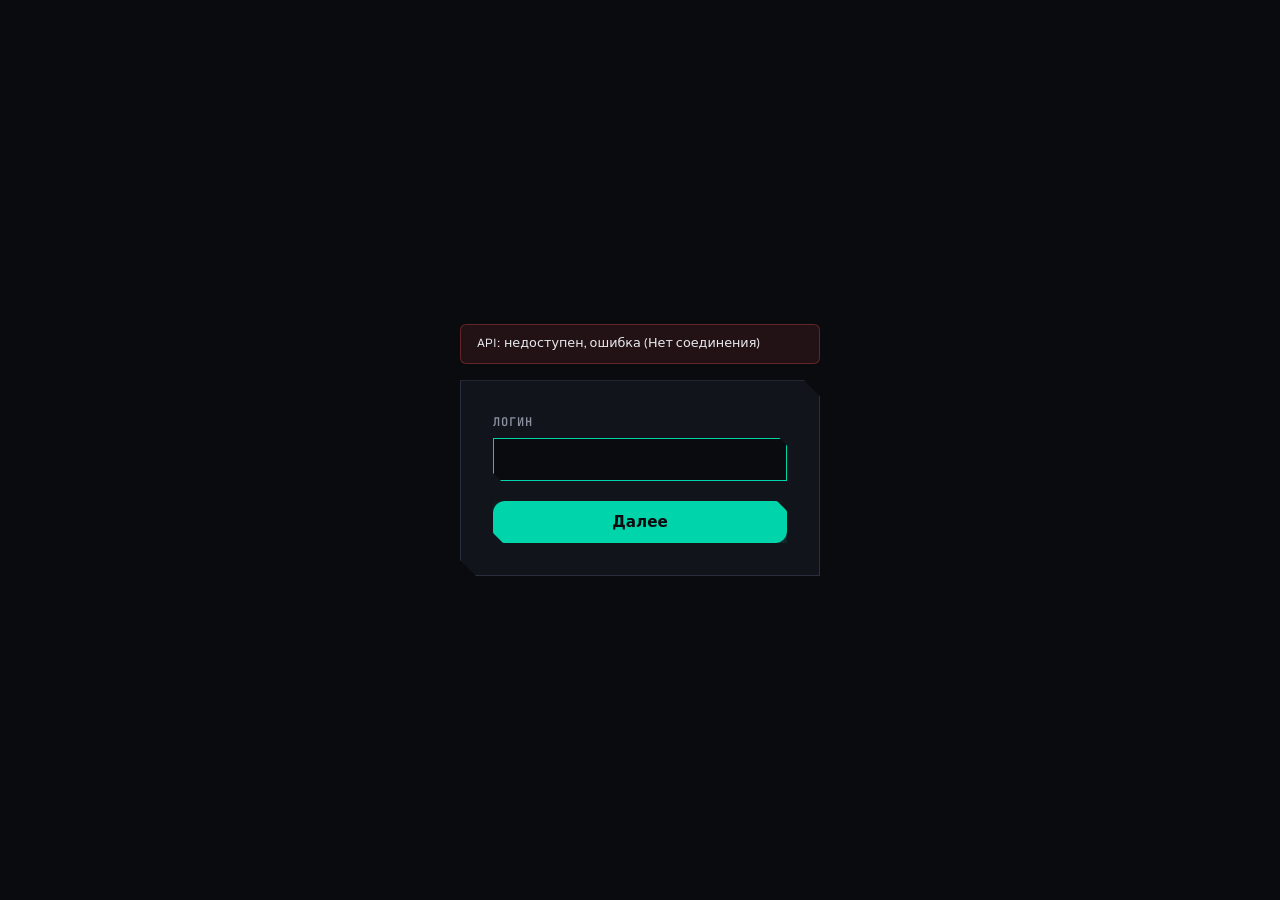
<file: index.html>
<!DOCTYPE html>
<html lang="ru">
  <head>
    <meta charset="UTF-8" />
    <meta name="viewport" content="width=device-width, initial-scale=1.0" />
    <title>GOSLOTO.XYZ — Сервис управления</title>
    <link rel="preconnect" href="https://fonts.googleapis.com">
    <link rel="preconnect" href="https://fonts.gstatic.com" crossorigin>
    <link href="https://fonts.googleapis.com/css2?family=JetBrains+Mono:wght@400;600&family=Syne:wght@400;600;700;800&display=swap" rel="stylesheet">
    <script type="module" crossorigin src="/assets/index-Cxo4VAPg.js"></script>
    <link rel="stylesheet" crossorigin href="/assets/index-CiIjIh4i.css">
  </head>
  <body>
    <div id="root"></div>
  </body>
</html>
</file>
<file: assets/index-CiIjIh4i.css>
._wrap_1dn8b_2{--bg: #0c0d10;--surface: #14161c;--surface2: #1a1d26;--border: #2a2e3a;--text: #e6e8ec;--textMuted: #7a7f8c;--accent: #00d4ff;--accentDim: #00a8cc;--fontDisplay: "Syne", system-ui, sans-serif;--fontMono: "JetBrains Mono", monospace;min-height:100vh;background:var(--bg);color:var(--text);font-family:var(--fontDisplay)}._header_1dn8b_20{position:fixed;top:0;left:0;right:0;z-index:100;display:flex;align-items:center;justify-content:space-between;padding:1rem 2rem;background:#0c0d10d9;-webkit-backdrop-filter:blur(12px);backdrop-filter:blur(12px);border-bottom:1px solid var(--border)}._logo_1dn8b_35{font-weight:800;font-size:1.1rem;letter-spacing:.12em;color:var(--accent)}._nav_1dn8b_42{display:flex;align-items:center;gap:1.5rem}._link_1dn8b_48{color:var(--textMuted);font-size:.9rem;font-family:var(--fontMono)}._link_1dn8b_48:hover{color:var(--accent);text-decoration:none}._cta_1dn8b_59{padding:.5rem 1rem;background:var(--accent);color:var(--bg);font-weight:700;font-size:.85rem;letter-spacing:.05em}._cta_1dn8b_59:hover{background:var(--accentDim);color:var(--bg);text-decoration:none}._muted_1dn8b_74{color:var(--textMuted);font-size:.85rem;font-family:var(--fontMono)}._hero_1dn8b_81{position:relative;min-height:100vh;display:flex;flex-direction:column;align-items:center;justify-content:center;padding:6rem 1.5rem 4rem;overflow:hidden}._heroBg_1dn8b_92{position:absolute;top:0;right:0;bottom:0;left:0;pointer-events:none}._polygon_1dn8b_98{position:absolute;border:1px solid var(--border);opacity:.4;animation:_polygonFloat_1dn8b_1 14s ease-in-out infinite}._polygon_1dn8b_98[data-polygon="1"]{width:280px;height:280px;top:10%;left:5%;clip-path:polygon(50% 0%,100% 38%,82% 100%,18% 100%,0% 38%);animation-delay:0s}._polygon_1dn8b_98[data-polygon="2"]{width:180px;height:180px;bottom:20%;right:10%;clip-path:polygon(50% 0%,100% 50%,50% 100%,0% 50%);animation-delay:-4s}._polygon_1dn8b_98[data-polygon="3"]{width:120px;height:120px;top:50%;right:25%;clip-path:polygon(30% 0%,70% 0%,100% 50%,70% 100%,30% 100%,0% 50%);animation-delay:-8s}@keyframes _polygonFloat_1dn8b_1{0%,to{transform:translate(0) rotate(0);opacity:.35}33%{transform:translate(15px,-20px) rotate(5deg);opacity:.5}66%{transform:translate(-10px,15px) rotate(-3deg);opacity:.4}}._title_1dn8b_138{position:relative;z-index:1;margin:0 0 1rem;font-size:clamp(2.5rem,10vw,5rem);font-weight:800;line-height:1.05;letter-spacing:-.03em;text-align:center}._titleLine_1dn8b_149{display:block;animation:_titleReveal_1dn8b_1 1s cubic-bezier(.22,1,.36,1) backwards}._titleLine_1dn8b_149:nth-child(1){animation-delay:.15s}._titleLine_1dn8b_149:nth-child(2){color:var(--accent);animation-delay:.35s}@keyframes _titleReveal_1dn8b_1{0%{opacity:0;transform:translateY(1.2em)}to{opacity:1;transform:translateY(0)}}._subtitle_1dn8b_171{position:relative;z-index:1;max-width:32ch;margin:0 0 1.5rem;font-size:1.05rem;color:var(--textMuted);text-align:center;animation:_titleReveal_1dn8b_1 .8s cubic-bezier(.22,1,.36,1) .5s backwards}._badge_1dn8b_182{position:relative;z-index:1;font-family:var(--fontMono);font-size:.8rem;color:var(--accent);margin:0 0 1rem;animation:_titleReveal_1dn8b_1 .6s .7s backwards}._badgeError_1dn8b_192{position:relative;z-index:1;font-family:var(--fontMono);font-size:.8rem;color:#ff6b6b;margin:0 0 1rem;animation:_titleReveal_1dn8b_1 .6s .7s backwards}._actions_1dn8b_202{position:relative;z-index:1;display:flex;gap:1rem;animation:_titleReveal_1dn8b_1 .7s .85s backwards}._button_1dn8b_210{padding:.9rem 1.75rem;background:var(--accent);color:var(--bg);font-weight:700;font-size:.95rem;clip-path:polygon(0 0,calc(100% - 12px) 0,100% 12px,100% 100%,12px 100%,0 calc(100% - 12px));transition:transform .2s,box-shadow .2s}._button_1dn8b_210:hover{transform:translateY(-2px);box-shadow:0 0 30px #00d4ff59;color:var(--bg);text-decoration:none}._buttonSecondary_1dn8b_227{padding:.9rem 1.75rem;background:transparent;color:var(--text);border:2px solid var(--border);font-weight:700;font-size:.95rem;clip-path:polygon(0 0,calc(100% - 12px) 0,100% 12px,100% 100%,12px 100%,0 calc(100% - 12px));transition:border-color .2s,color .2s}._buttonSecondary_1dn8b_227:hover{border-color:var(--accent);color:var(--accent);text-decoration:none}._section_1dn8b_245{padding:5rem 2rem;opacity:0;transform:translateY(48px);transition:opacity .9s cubic-bezier(.22,1,.36,1),transform .9s cubic-bezier(.22,1,.36,1)}._section_1dn8b_245._visible_1dn8b_252{opacity:1;transform:translateY(0)}._sectionDark_1dn8b_257{background:var(--surface);border-top:1px solid var(--border);border-bottom:1px solid var(--border)}._sectionInner_1dn8b_263{max-width:1000px;margin:0 auto}._sectionTitle_1dn8b_268{margin:0 0 2.5rem;font-size:clamp(1.5rem,4vw,2.25rem);font-weight:800;letter-spacing:-.02em;text-align:center;color:var(--text)}._sectionTitle_1dn8b_268:after{content:"";display:block;width:48px;height:3px;margin:.75rem auto 0;background:var(--accent);clip-path:polygon(0 0,100% 0,100% 100%,0 100%);transform:scaleX(0);transform-origin:center;transition:transform .8s cubic-bezier(.22,1,.36,1) .2s}._section_1dn8b_245._visible_1dn8b_252 ._sectionTitle_1dn8b_268:after{transform:scaleX(1)}._manifestGrid_1dn8b_295{display:grid;grid-template-columns:repeat(auto-fit,minmax(260px,1fr));gap:1.5rem;margin-bottom:2rem}._manifestCard_1dn8b_302{padding:1.5rem;background:var(--surface);border:1px solid var(--border);clip-path:polygon(0 0,calc(100% - 16px) 0,100% 16px,100% 100%,16px 100%,0 calc(100% - 16px));transition:border-color .3s,transform .3s}._manifestCard_1dn8b_302:hover{border-color:var(--accent);transform:translateY(-4px)}._section_1dn8b_245._visible_1dn8b_252 ._manifestCard_1dn8b_302{animation:_cardReveal_1dn8b_1 .7s cubic-bezier(.22,1,.36,1) backwards}._section_1dn8b_245._visible_1dn8b_252 ._manifestCard_1dn8b_302:nth-child(1){animation-delay:.1s}._section_1dn8b_245._visible_1dn8b_252 ._manifestCard_1dn8b_302:nth-child(2){animation-delay:.25s}._section_1dn8b_245._visible_1dn8b_252 ._manifestCard_1dn8b_302:nth-child(3){animation-delay:.4s}@keyframes _cardReveal_1dn8b_1{0%{opacity:0;transform:translateY(24px)}to{opacity:1;transform:translateY(0)}}._manifestLabel_1dn8b_334{display:block;font-family:var(--fontMono);font-size:.75rem;font-weight:600;letter-spacing:.12em;text-transform:uppercase;color:var(--accent);margin-bottom:.75rem}._manifestValue_1dn8b_345{margin:0;font-size:.95rem;line-height:1.6;color:var(--textMuted)}._manifestValue_1dn8b_345 strong{color:var(--text)}._manifestFootnote_1dn8b_356{text-align:center;font-family:var(--fontMono);font-size:.85rem;color:var(--textMuted);margin:0}._field_1dn8b_365{display:flex;flex-direction:column;gap:.25rem}._fieldLabel_1dn8b_371{font-family:var(--fontMono);font-size:.7rem;font-weight:600;letter-spacing:.1em;text-transform:uppercase;color:var(--textMuted)}._fieldValue_1dn8b_380{font-size:1.05rem;font-weight:600;color:var(--text)}._fieldsGrid_1dn8b_386{display:grid;grid-template-columns:repeat(auto-fit,minmax(200px,1fr));gap:1.5rem 2rem}._skillsGrid_1dn8b_393{display:grid;grid-template-columns:repeat(auto-fit,minmax(140px,1fr));gap:1rem}._skillPolygon_1dn8b_399{padding:1.25rem;background:var(--surface);border:1px solid var(--border);clip-path:polygon(50% 0%,100% 25%,100% 75%,50% 100%,0% 75%,0% 25%);display:flex;flex-direction:column;align-items:center;gap:.5rem;transition:border-color .3s,transform .3s,box-shadow .3s;opacity:0;transform:scale(.85)}._section_1dn8b_245._visible_1dn8b_252 ._skillPolygon_1dn8b_399{animation:_skillReveal_1dn8b_1 .6s cubic-bezier(.22,1,.36,1) forwards}._skillPolygon_1dn8b_399:hover{border-color:var(--accent);transform:scale(1.05);box-shadow:0 0 25px #00d4ff26}._skillLabel_1dn8b_423{font-family:var(--fontMono);font-size:.8rem;font-weight:600;color:var(--textMuted)}._skillValue_1dn8b_430{font-size:1.25rem;font-weight:800;color:var(--accent)}@keyframes _skillReveal_1dn8b_1{to{opacity:1;transform:scale(1)}}._projectsGrid_1dn8b_444{display:grid;grid-template-columns:repeat(auto-fit,minmax(280px,1fr));gap:1.5rem}._projectCard_1dn8b_450{padding:1.5rem;background:var(--surface2);border:1px solid var(--border);clip-path:polygon(0 0,calc(100% - 14px) 0,100% 14px,100% 100%,14px 100%,0 calc(100% - 14px));display:flex;flex-direction:column;gap:1rem;transition:border-color .3s,transform .3s}._projectCard_1dn8b_450:hover{border-color:var(--accent);transform:translateY(-4px)}._authDesc_1dn8b_467{text-align:center;color:var(--textMuted);font-size:.95rem;margin:0 0 2rem}._authLinks_1dn8b_474{display:flex;justify-content:center;gap:1.5rem;flex-wrap:wrap}._authCard_1dn8b_481{display:flex;flex-direction:column;align-items:center;gap:.35rem;padding:2rem 3rem;background:var(--surface);border:1px solid var(--border);clip-path:polygon(0 0,calc(100% - 20px) 0,100% 20px,100% 100%,20px 100%,0 calc(100% - 20px));transition:border-color .3s,transform .3s,box-shadow .3s}._authCard_1dn8b_481:hover{border-color:var(--accent);transform:translateY(-6px);box-shadow:0 12px 40px #00d4ff1f;text-decoration:none;color:inherit}._authCardLabel_1dn8b_501{font-family:var(--fontMono);font-size:.7rem;letter-spacing:.12em;text-transform:uppercase;color:var(--textMuted)}._authCardValue_1dn8b_509{font-size:1.25rem;font-weight:700;color:var(--accent)}._footer_1dn8b_516{display:flex;align-items:center;justify-content:space-between;padding:1.25rem 2rem;border-top:1px solid var(--border);font-size:.9rem}._footerLogo_1dn8b_525{font-weight:800;letter-spacing:.08em;color:var(--accent)}@media (max-width: 768px){._hero_1dn8b_81{padding:5rem 1rem 3rem}._section_1dn8b_245{padding:3.5rem 1rem}._fieldsGrid_1dn8b_386{grid-template-columns:1fr 1fr}._skillsGrid_1dn8b_393{grid-template-columns:repeat(2,1fr)}._footer_1dn8b_516{flex-direction:column;gap:.5rem;text-align:center}}._primary_1j5f0_1{background:var(--accent, #00d4aa);color:#0a0b0f;border:none;border-radius:var(--ui-radius, 12px);padding:12px 24px;font-size:16px;font-weight:600;cursor:pointer;transition:transform .2s ease-out,box-shadow .2s ease-out;box-shadow:0 4px 12px #00d4aa40}._primary_1j5f0_1:hover:not(:disabled){filter:brightness(1.05)}._primary_1j5f0_1:disabled{opacity:.6;cursor:not-allowed}._ghost_1j5f0_23{background:transparent;color:var(--text-muted);border:1px solid var(--border);border-radius:var(--ui-radius, 12px);padding:12px 20px;font-size:15px;cursor:pointer}._ghost_1j5f0_23:hover:not(:disabled){border-color:var(--ui-border-hover);color:var(--text)}._danger_1j5f0_38{background:#dc3545;color:#fff;border:none;border-radius:var(--ui-radius, 12px);padding:12px 24px;font-size:16px;font-weight:600;cursor:pointer;box-shadow:0 4px 12px #dc354540}._danger_1j5f0_38:hover:not(:disabled){filter:brightness(1.08)}._danger_1j5f0_38:disabled{opacity:.6;cursor:not-allowed}._button_1j5f0_59:active:not(:disabled){transform:scale(.96)}._spring_1j5f0_63{animation:_spring_1j5f0_63 .3s ease-out}@keyframes _spring_1j5f0_63{0%{transform:scale(1)}50%{transform:scale(1.06)}to{transform:scale(1)}}._wrap_evqsf_1{display:flex;flex-direction:column;align-items:center;gap:12px}._loader_evqsf_8{display:flex;align-items:center;gap:8px}._dot_evqsf_14{width:10px;height:10px;border-radius:50%;background:var(--accent, #00d4aa);animation:_wave_evqsf_1 1.2s ease-in-out infinite}._dot_evqsf_14:nth-child(1){animation-delay:0s}._dot_evqsf_14:nth-child(2){animation-delay:.15s}._dot_evqsf_14:nth-child(3){animation-delay:.3s}._label_evqsf_34{font-size:14px;color:var(--text-muted)}@keyframes _wave_evqsf_1{0%,60%,to{transform:translateY(0);opacity:.3}30%{transform:translateY(-10px);opacity:1}}._toast_bov0b_1{position:fixed;bottom:24px;left:50%;transform:translate(-50%) translateY(120%);animation:_slideUp_bov0b_1 .45s cubic-bezier(.68,-.55,.265,1.35) forwards;min-width:280px;max-width:min(420px,92vw);border-radius:var(--ui-radius-lg, 18px);background:var(--ui-surface, #1a1a1e);border:1px solid var(--ui-border);padding:16px 40px 16px 20px;box-shadow:0 8px 32px #00000073;z-index:10000;overflow:hidden}._success_bov0b_18{border-color:#00d4aa59}._error_bov0b_22{border-color:#ff6b6b73}._content_bov0b_26{display:flex;flex-direction:column;gap:4px}._title_bov0b_32{font-weight:600;color:var(--ui-text);font-size:15px}._message_bov0b_38{font-size:13px;color:var(--ui-text-muted)}._close_bov0b_43{position:absolute;top:8px;right:10px;width:28px;height:28px;display:flex;align-items:center;justify-content:center;background:var(--ui-surface-2, var(--surface2));border:1px solid var(--ui-border-hover, var(--border));border-radius:8px;color:var(--ui-text-muted);font-size:18px;line-height:1;cursor:pointer;padding:0}._clickable_bov0b_62{cursor:pointer}._clickable_bov0b_62:hover{border-color:var(--accent)}._close_bov0b_43:hover{color:var(--ui-text)}._progress_bov0b_74{position:absolute;bottom:0;left:0;height:3px;width:100%;background:var(--ui-border);animation:_shrink_bov0b_1 4s linear forwards}._success_bov0b_18 ._progress_bov0b_74{background:linear-gradient(90deg,var(--accent),transparent)}._error_bov0b_22 ._progress_bov0b_74{background:linear-gradient(90deg,var(--danger, #ff6b6b),transparent)}@keyframes _slideUp_bov0b_1{to{transform:translate(-50%) translateY(0)}}@keyframes _shrink_bov0b_1{0%{width:100%}to{width:0%}}.toast-stack{pointer-events:none}.toast-stack ._toast_bov0b_1{pointer-events:auto}.toast-stack ._toast_bov0b_1:not(:last-child){display:none}._card_e8vrv_1{position:relative;display:flex;flex-direction:column;align-items:flex-start;text-align:left;overflow:hidden;padding:20px;border-radius:var(--ui-radius-lg, 18px);border:1px solid var(--ui-border);background:var(--ui-surface);color:inherit;text-decoration:none;cursor:pointer;transition:border-color .2s ease,transform .2s ease}._card_e8vrv_1:hover{border-color:var(--ui-border-hover);transform:translateY(-2px)}._spot_e8vrv_23{position:absolute;width:280px;height:280px;border-radius:50%;background:radial-gradient(circle,rgba(0,212,170,.12) 0%,transparent 70%);transform:translate(-50%,-50%);pointer-events:none;opacity:0;transition:opacity .3s ease}._card_e8vrv_1:hover ._spot_e8vrv_23{opacity:1}._icon_e8vrv_39{font-size:24px;margin-bottom:12px}._title_e8vrv_44{font-size:16px;font-weight:600;color:var(--text);margin-bottom:6px}._desc_e8vrv_51{font-size:13px;color:var(--text-muted);line-height:1.5}._field_l651g_1{display:flex;flex-direction:column;gap:8px;width:100%}._track_l651g_8{height:4px;border-radius:100px;background:var(--ui-border);overflow:hidden}._bar_l651g_15{height:100%;border-radius:100px;transition:width .4s ease,background .4s ease}._label_l651g_21{font-size:12px;min-height:16px}._wrap_1280s_1{display:flex;flex-direction:column;gap:.35rem}._label_1280s_7{font-size:.8125rem;color:var(--ui-text-muted, var(--text-muted))}._select_1280s_12{width:100%;padding:.65rem 2rem .65rem .75rem;border-radius:var(--ui-radius, 12px);border:1px solid var(--ui-border, var(--border));background:var(--ui-surface-2, var(--surface2));color:var(--text);font-size:.9375rem;-webkit-appearance:none;-moz-appearance:none;appearance:none;background-image:url("data:image/svg+xml,%3Csvg xmlns='http://www.w3.org/2000/svg' width='12' height='12' viewBox='0 0 24 24' fill='none' stroke='%23999' stroke-width='2'%3E%3Cpolyline points='6 9 12 15 18 9'/%3E%3C/svg%3E");background-repeat:no-repeat;background-position:right .65rem center;cursor:pointer}._select_1280s_12:focus{outline:none;border-color:var(--accent);box-shadow:0 0 0 2px #00d4aa33}._select_1280s_12:disabled{opacity:.6;cursor:not-allowed}._root_cb240_1{position:relative;overflow:hidden;display:flex;flex-direction:column;min-height:0;flex:1}._viewport_cb240_10{overflow-y:auto;overflow-x:hidden;flex:1;min-height:0;scrollbar-width:thin;scrollbar-color:rgba(0,212,170,.45) var(--ui-surface-2, var(--surface2))}._viewport_cb240_10::-webkit-scrollbar{width:8px}._viewport_cb240_10::-webkit-scrollbar-track{background:var(--ui-surface-2, var(--surface2));border-radius:4px}._viewport_cb240_10::-webkit-scrollbar-thumb{background:#00d4aa59;border-radius:4px}._viewport_cb240_10::-webkit-scrollbar-thumb:hover{background:#00d4aa8c}._jumpFab_cb240_37{position:absolute;bottom:1rem;right:1rem;z-index:2;padding:.5rem .85rem;border-radius:999px;border:1px solid var(--accent);background:var(--surface);color:var(--accent);font-size:.8125rem;font-weight:600;cursor:pointer;box-shadow:0 4px 16px #00000040}._jumpFab_cb240_37:hover{background:#00d4aa1f}._badge_19vhx_1{display:inline-flex;align-items:center;justify-content:center;min-width:1.25rem;height:1.25rem;padding:0 .35rem;border-radius:999px;background:var(--accent);color:#0a0b0f;font-size:.6875rem;font-weight:700;line-height:1}._dot_19vhx_16{width:8px;height:8px;min-width:8px;padding:0;border-radius:50%}._root_1kgr1_1{position:relative;width:100%}._inputWrap_1kgr1_6{position:relative;display:flex;align-items:center}._searchIcon_1kgr1_12{position:absolute;left:.65rem;color:var(--text-muted);pointer-events:none}._input_1kgr1_6{width:100%;padding:.55rem .75rem .55rem 2rem;border-radius:8px;border:1px solid var(--border);background:var(--surface);color:var(--text);font-size:.95rem}._input_1kgr1_6:focus{outline:none;border-color:var(--accent)}._list_1kgr1_34{position:absolute;z-index:20;top:calc(100% + 4px);left:0;right:0;margin:0;padding:.25rem;list-style:none;background:var(--surface);border:1px solid var(--border);border-radius:8px;max-height:220px;overflow-y:auto;box-shadow:0 8px 24px #00000040}._listElevated_1kgr1_51{z-index:1300}._option_1kgr1_55{display:block;width:100%;text-align:left;padding:.5rem .65rem;border:none;border-radius:6px;background:transparent;color:var(--text);cursor:pointer;font-size:.9rem}._option_1kgr1_55:hover{background:var(--surface2)}._optionActive_1kgr1_72{background:#00d4aa1f;color:var(--accent)}._overlay_swh4a_1{position:fixed;top:0;right:0;bottom:0;left:0;z-index:1000;background:#000000a6;display:flex;align-items:center;justify-content:center;padding:1rem}._modal_swh4a_34{background:var(--surface);border:1px solid var(--border);border-radius:12px;padding:1.25rem;width:min(100%,360px)}._title_swh4a_58{margin:0 0 1rem;font-size:1.1rem}._cropBox_swh4a_73{touch-action:none;cursor:grab;border-radius:50%;overflow:hidden;width:256px;height:256px;margin:0 auto 1rem;border:2px solid var(--accent)}._canvas_swh4a_106{display:block;width:256px;height:256px}._hiddenImg_swh4a_124{display:none}._scaleLabel_swh4a_136{display:flex;flex-direction:column;gap:.35rem;font-size:.85rem;color:var(--text-muted);margin-bottom:1rem}._actions_swh4a_163{display:flex;justify-content:flex-end;gap:.5rem}._backdrop_1d590_1{position:fixed;top:0;right:0;bottom:0;left:0;z-index:1200;display:flex;align-items:center;justify-content:center;padding:1rem;background:#0000008c}._card_1d590_12{width:min(480px,100%);max-height:min(85vh,720px);overflow:auto;padding:1.25rem;border-radius:12px;background:var(--surface);border:1px solid var(--border);box-shadow:0 12px 40px #00000059}._cardOverflowVisible_1d590_23{overflow:visible}._title_1d590_27{margin:0 0 .75rem;font-size:1.1rem;font-weight:600}._backdrop_1ept8_1{position:fixed;top:0;right:0;bottom:0;left:0;z-index:1300}._menu_1ept8_7{position:fixed;min-width:160px;margin:0;padding:.35rem;list-style:none;border-radius:10px;background:var(--surface);border:1px solid var(--border);box-shadow:0 8px 28px #00000059}._item_1ept8_19{display:block;width:100%;padding:.5rem .75rem;border:none;border-radius:6px;background:transparent;color:var(--text);font-size:.9rem;text-align:left;cursor:pointer}._item_1ept8_19:hover{background:var(--surface2)}._itemDanger_1ept8_36{color:#f87171}._itemDanger_1ept8_36:hover{background:#f871711f}._separator_1ept8_44{height:1px;margin:.35rem .5rem;background:var(--border);list-style:none}._label_1ept8_51{padding:.35rem .75rem .15rem;font-size:.75rem;color:var(--text-muted);list-style:none;-webkit-user-select:none;user-select:none}._item_1ept8_19:disabled{opacity:.45;cursor:not-allowed}._wrap_yd1w3_1{min-height:100vh;display:flex;flex-direction:column;align-items:center;justify-content:center;padding:2rem;gap:1rem;background:var(--bg)}._statusBannerError_yd1w3_12{width:100%;max-width:360px;padding:.65rem 1rem;font-size:.8rem;line-height:1.35;border-radius:6px;border:1px solid rgba(180,60,60,.45);color:var(--text);background:#b43c3c26}._labelRow_yd1w3_24{display:flex;align-items:center;gap:.45rem}._apiOk_yd1w3_30{width:8px;height:8px;border-radius:50%;background:#3c8c50;box-shadow:0 0 0 2px #3c8c5040;flex-shrink:0}._card_yd1w3_39{width:100%;max-width:360px;padding:2rem;background:var(--surface);border:1px solid var(--border);clip-path:polygon(0 0,calc(100% - 16px) 0,100% 16px,100% 100%,16px 100%,0 calc(100% - 16px))}._form_yd1w3_48{display:flex;flex-direction:column;gap:1.25rem}._field_yd1w3_54{display:flex;flex-direction:column;gap:.4rem}._fieldLabel_yd1w3_60{font-family:var(--font-mono);font-size:.75rem;font-weight:600;letter-spacing:.08em;text-transform:uppercase;color:var(--text-muted)}._input_yd1w3_69{padding:.7rem .9rem;background:var(--bg);border:1px solid var(--border);color:var(--text);font-size:1rem;font-family:inherit;clip-path:polygon(0 0,calc(100% - 8px) 0,100% 8px,100% 100%,8px 100%,0 calc(100% - 8px))}._input_yd1w3_69:focus{outline:none;border-color:var(--accent)}._error_yd1w3_84{color:var(--danger);font-size:.85rem;margin:0}._button_yd1w3_90{padding:.75rem 1rem;background:var(--accent);color:var(--bg);border:none;font-weight:700;font-size:.95rem;clip-path:polygon(0 0,calc(100% - 10px) 0,100% 10px,100% 100%,10px 100%,0 calc(100% - 10px));cursor:pointer}._button_yd1w3_90:hover:not(:disabled){filter:brightness(1.1)}._button_yd1w3_90:disabled{opacity:.7;cursor:not-allowed}._row_yd1w3_110{display:flex;gap:.75rem;align-items:center}._back_yd1w3_116{padding:.75rem 1rem;background:transparent;color:var(--text-muted);border:1px solid var(--border);font-size:.9rem;font-family:inherit;clip-path:polygon(0 0,calc(100% - 8px) 0,100% 8px,100% 100%,8px 100%,0 calc(100% - 8px));cursor:pointer}._back_yd1w3_116:hover{color:var(--text);border-color:var(--text-muted)}._pageTitleRow_1d5rj_1{display:flex;align-items:center;justify-content:space-between;gap:1rem;margin-bottom:1.5rem}._pageTitle_1d5rj_1{margin:0;font-size:1.5rem}._error_1d5rj_14{color:var(--danger);margin-bottom:1rem}._muted_1d5rj_19{color:var(--text-muted)}._section_1d5rj_23{margin-top:2rem}._sectionTitle_1d5rj_27{font-size:1.1rem;margin:0 0 1rem}._field_1d5rj_32{display:flex;flex-direction:column;gap:.25rem}._fieldLabel_1d5rj_38{font-size:.9rem;color:var(--text-muted)}._input_1d5rj_43{padding:.5rem .75rem;border:1px solid var(--border);border-radius:6px;background:var(--surface);color:var(--text);min-width:180px}._input_1d5rj_43:focus{outline:none;border-color:var(--accent)}._inputInvalid_1d5rj_57{border-color:var(--danger)}._buttonCompact_1d5rj_61{padding:.35rem .75rem!important;font-size:.8125rem!important}._tableWrap_1d5rj_66{display:block;overflow-x:auto;border:1px solid var(--border);border-radius:var(--radius);background:var(--surface)}._table_1d5rj_66{width:100%;border-collapse:collapse;font-size:.9rem}._table_1d5rj_66 th,._table_1d5rj_66 td{padding:.85rem 1rem;text-align:left;vertical-align:middle;border-bottom:1px solid var(--border)}._table_1d5rj_66 th{font-weight:600;color:var(--text-muted);background:var(--surface2);white-space:nowrap}._table_1d5rj_66 tbody tr:last-child td{border-bottom:none}._mobileCards_1d5rj_99{display:none}._roleCard_1d5rj_103{display:flex;flex-direction:column;align-items:stretch;gap:1rem;padding:1.25rem 1.5rem;background:var(--surface);border:1px solid var(--border);border-radius:var(--radius)}._roleInfo_1d5rj_114{display:flex;flex-direction:column;gap:.35rem}._roleNameRow_1d5rj_120{display:flex;align-items:center;gap:.5rem;flex-wrap:wrap}._roleName_1d5rj_120{font-weight:600;font-size:1.05rem}._roleSlug_1d5rj_132{color:var(--text-muted);font-size:.9rem;font-family:var(--font-mono, monospace)}._badgeSystem_1d5rj_138{font-size:.7rem;padding:.15rem .45rem;border-radius:4px;font-weight:500;background:var(--surface2);color:var(--text-muted);border:1px solid var(--border)}._badgeCustom_1d5rj_148{font-size:.7rem;padding:.15rem .45rem;border-radius:4px;font-weight:500;background:rgba(var(--accent-rgb, 59, 130, 246),.15);color:var(--accent);border:1px solid var(--accent)}._roleMeta_1d5rj_158{font-size:.85rem;color:var(--text-muted)}._roleActions_1d5rj_163{display:flex;gap:.5rem;flex-wrap:wrap}._modalOverlay_1d5rj_169{position:fixed;top:0;right:0;bottom:0;left:0;background:#0006;display:flex;align-items:center;justify-content:center;z-index:200}._modal_1d5rj_169{background:var(--surface);border:1px solid var(--border);border-radius:var(--radius);padding:1.5rem;min-width:320px;max-width:90vw;max-height:90vh;display:flex;flex-direction:column}._modalTitle_1d5rj_191{margin:0 0 1rem;font-size:1.2rem}._modalBody_1d5rj_196{flex:1;overflow:auto;margin-bottom:1rem}._modalActions_1d5rj_202{display:flex;gap:.5rem;flex-shrink:0;flex-wrap:wrap}._permissionSearch_1d5rj_209{margin-bottom:1rem}._permissionSearch_1d5rj_209 input{width:100%;padding:.5rem .75rem;border:1px solid var(--border);border-radius:6px;background:var(--surface);color:var(--text)}._permissionList_1d5rj_222{max-height:50vh;overflow:auto}._permissionGroup_1d5rj_227{margin-bottom:1.25rem}._groupHeader_1d5rj_231{display:flex;align-items:center;justify-content:space-between;gap:.5rem;margin-bottom:.5rem;padding-bottom:.35rem;border-bottom:1px solid var(--border)}._groupName_1d5rj_241{font-size:.85rem;font-weight:600;color:var(--accent)}._groupActions_1d5rj_247{display:flex;gap:.35rem}._groupAction_1d5rj_247{font-size:.75rem;padding:.2rem .5rem;border:none;background:transparent;color:var(--text-muted);cursor:pointer;border-radius:4px}._groupAction_1d5rj_247:hover{background:var(--surface2);color:var(--text)}._permissionItems_1d5rj_267{list-style:none;padding:0;margin:0}._permissionItem_1d5rj_267{padding:.35rem 0}._permissionItem_1d5rj_267 label{display:flex;align-items:center;gap:.5rem;cursor:pointer;font-size:.9rem}._permissionItem_1d5rj_267 input{margin:0}._editForm_1d5rj_289{display:flex;flex-direction:column;gap:1rem}._editForm_1d5rj_289 ._field_1d5rj_32{min-width:0}._editForm_1d5rj_289 ._input_1d5rj_43{min-width:0;width:100%}._deleteConfirmText_1d5rj_304{margin:0 0 1rem;color:var(--text-muted)}._deleteConfirmName_1d5rj_309{font-weight:600;color:var(--text)}@media (max-width: 768px){._tableWrap_1d5rj_66{display:none}._mobileCards_1d5rj_99{display:flex;flex-direction:column;gap:.75rem}}._overlay_dk4qt_1{position:fixed;top:0;right:0;bottom:0;left:0;background:#000000bf;display:flex;align-items:center;justify-content:center;z-index:300;padding:1rem}._frame_dk4qt_12{position:relative;max-width:min(90vw,480px);max-height:min(90vh,480px)}._image_dk4qt_18{display:block;max-width:min(90vw,480px);max-height:min(90vh,480px);width:auto;height:auto;object-fit:contain;border-radius:var(--radius)}._placeholder_dk4qt_28{width:min(90vw,280px);height:min(90vw,280px);max-height:min(90vh,280px);border-radius:50%;background:var(--surface2);border:2px solid var(--border);display:flex;align-items:center;justify-content:center;color:var(--text-muted);font-size:5rem;font-weight:600}._closeBtn_dk4qt_43{position:absolute;top:-2.5rem;right:0;padding:.35rem .75rem;border:1px solid rgba(255,255,255,.35);border-radius:var(--radius);background:#00000073;color:#fff;cursor:pointer;font-size:.9rem}._closeBtn_dk4qt_43:hover{background:#000000a6}._usersPage_bx6h2_1{width:100%;margin:0 auto;padding:0 .25rem 2rem}._pageTitleRow_bx6h2_7{display:flex;align-items:center;justify-content:space-between;gap:1rem;margin-bottom:1.5rem}._pageTitle_bx6h2_7{margin:0;font-size:1.5rem}._addBtn_bx6h2_20{display:inline-flex!important;align-items:center;justify-content:center;padding:.5rem .75rem!important;min-width:2.5rem}._error_bx6h2_28{color:var(--danger);margin-bottom:1rem}._muted_bx6h2_33{color:var(--text-muted)}._section_bx6h2_37{margin-top:2rem}._sectionTitle_bx6h2_41{font-size:1.1rem;margin:0 0 1rem}._tableWrap_bx6h2_46{display:block;overflow-x:auto;border:1px solid var(--border);border-radius:var(--radius);background:var(--surface);width:100%}._table_bx6h2_46{width:100%;border-collapse:collapse;font-size:.9rem}._table_bx6h2_46 th,._table_bx6h2_46 td{padding:.85rem 1rem;text-align:left;vertical-align:top;border-bottom:1px solid var(--border)}._table_bx6h2_46 th{font-weight:600;color:var(--text-muted);background:var(--surface2);white-space:nowrap}._table_bx6h2_46 tbody tr:last-child td{border-bottom:none}._tableUserCell_bx6h2_80{display:flex;align-items:center;gap:.75rem;min-width:0}._tableActionsCell_bx6h2_87{display:flex;flex-direction:column;gap:.5rem;min-width:120px}._mobileCards_bx6h2_94{display:none}._userCard_bx6h2_98{display:flex;flex-direction:column;align-items:stretch;gap:1rem;padding:1.25rem 1.5rem;background:var(--surface);border:1px solid var(--border);border-radius:var(--radius)}._userCardMain_bx6h2_109{display:flex;flex-direction:row;align-items:flex-start;gap:1rem;min-width:0;flex:1}._userCardActions_bx6h2_118{display:flex;flex-direction:column;align-items:stretch;gap:.75rem;flex-shrink:0}._avatarContainer_bx6h2_126{position:relative;flex-shrink:0}._avatarClick_bx6h2_131{display:block;padding:0;border:none;background:none;cursor:pointer;border-radius:50%;line-height:0}._avatarClick_bx6h2_131:focus-visible{outline:2px solid var(--accent);outline-offset:2px}._userAvatar_bx6h2_146{border-radius:50%;object-fit:cover}._avatarOverlayBtn_bx6h2_151{position:absolute;bottom:-2px;display:inline-flex;align-items:center;justify-content:center;width:22px;height:22px;padding:0;border:2px solid var(--surface);border-radius:50%;background:var(--surface2);color:var(--text);cursor:pointer;z-index:1;transition:background .15s,color .15s}._avatarOverlayBtn_bx6h2_151:hover:not(:disabled){background:var(--accent);color:#0a0b0f}._avatarOverlayBtn_bx6h2_151:disabled{opacity:.5;cursor:not-allowed}._avatarOverlayReplace_bx6h2_179{left:-2px}._avatarOverlayDelete_bx6h2_183{right:-2px;color:var(--danger)}._avatarOverlayDelete_bx6h2_183:hover:not(:disabled){background:var(--danger);color:#fff}._buttonCompact_bx6h2_193{padding:.35rem .75rem!important;font-size:.8125rem!important}._userInfo_bx6h2_198{display:flex;flex-direction:column;gap:.35rem;min-width:0}._userEmail_bx6h2_205{font-weight:600;font-size:1rem}._userNameRow_bx6h2_210{display:flex;align-items:center;gap:.35rem;min-width:0}._userName_bx6h2_210{font-size:.9rem;color:var(--text-muted)}._nameEditBtn_bx6h2_222{display:inline-flex;align-items:center;justify-content:center;padding:.15rem;border:none;background:transparent;color:var(--text-muted);border-radius:4px;cursor:pointer;flex-shrink:0}._nameEditBtn_bx6h2_222:hover{color:var(--accent);background:var(--surface2)}._userMeta_bx6h2_240{font-size:.85rem;color:var(--text-muted)}._roleLabel_bx6h2_245{font-size:.9rem;color:var(--text-muted)}._roleSelect_bx6h2_250{min-width:160px}._roleControls_bx6h2_254{display:flex;align-items:center;gap:.5rem;flex-wrap:wrap}._roleTrashBtn_bx6h2_261{display:inline-flex;align-items:center;justify-content:center;width:2rem;height:2rem;padding:0;border:1px solid var(--border);border-radius:6px;background:transparent;color:var(--danger);cursor:pointer;flex-shrink:0}._roleTrashBtn_bx6h2_261:hover:not(:disabled){background:#dc35451f;border-color:var(--danger)}._roleTrashBtn_bx6h2_261:disabled{opacity:.45;cursor:not-allowed}._userActions_bx6h2_286{display:flex;align-items:center;gap:.5rem;flex-wrap:wrap}._loadingHint_bx6h2_293{font-size:.85rem;color:var(--text-muted)}._empty_bx6h2_298{padding:2rem;text-align:center;color:var(--text-muted);background:var(--surface);border:1px dashed var(--border);border-radius:var(--radius)}._field_bx6h2_307{display:flex;flex-direction:column;gap:.25rem}._fieldLabel_bx6h2_313{font-size:.9rem;color:var(--text-muted)}._input_bx6h2_318{padding:.5rem .75rem;border:1px solid var(--border);border-radius:6px;background:var(--surface);color:var(--text);min-width:160px}._input_bx6h2_318:focus{outline:none;border-color:var(--accent)}._cardActions_bx6h2_332{display:flex;align-items:center;gap:.5rem;flex-wrap:wrap}._modalOverlay_bx6h2_339{position:fixed;top:0;right:0;bottom:0;left:0;background:#0006;display:flex;align-items:center;justify-content:center;z-index:200}._modal_bx6h2_339{background:var(--surface);border:1px solid var(--border);border-radius:var(--radius);padding:1.5rem;min-width:320px;max-width:90vw}._modalTitle_bx6h2_358{margin:0 0 1rem;font-size:1.15rem}._modalForm_bx6h2_363{display:flex;flex-direction:column;gap:1rem}._modalForm_bx6h2_363 ._field_bx6h2_307{min-width:0}._modalForm_bx6h2_363 ._input_bx6h2_318{width:100%;min-width:0}._modalActions_bx6h2_378{display:flex;gap:.5rem;margin-top:1rem;flex-wrap:wrap}@media (max-width: 768px){._tableWrap_bx6h2_46{display:none}._mobileCards_bx6h2_94{display:flex;flex-direction:column;gap:.75rem}}._pageTitle_1t968_1{margin:0 0 1rem;font-size:1.5rem}._toolbar_1t968_6{display:flex;gap:.75rem;flex-wrap:wrap;margin-bottom:1.5rem}._splitButton_1t968_13{display:inline-flex;align-items:stretch;border-radius:6px;overflow:hidden;border:1px solid var(--accent)}._splitButtonMain_1t968_21{border-radius:0!important;border:none!important}._splitButtonPlus_1t968_26{display:inline-flex;align-items:center;justify-content:center;width:2.25rem;padding:0;border:none;border-left:1px solid rgba(255,255,255,.25);background:var(--accent);color:#fff;cursor:pointer}._splitButtonPlus_1t968_26:hover{filter:brightness(1.08)}._button_1t968_43{padding:.5rem 1rem;border-radius:6px;border:1px solid var(--accent);background:var(--accent);color:#fff;cursor:pointer;font-size:.9rem}._button_1t968_43:hover{filter:brightness(1.05)}._buttonSecondary_1t968_57{background:transparent;color:var(--text);border-color:var(--border)}._buttonSecondary_1t968_57:hover{background:var(--surface2)}._chatList_1t968_67{display:flex;flex-direction:column;gap:.5rem}._chatItem_1t968_73{display:flex;align-items:center;gap:.65rem;padding:5px 1rem 5px 5px;background:var(--surface);border:1px solid var(--border);border-radius:var(--radius);text-decoration:none;color:inherit;transition:border-color .2s}._chatItem_1t968_73:hover{border-color:var(--accent);text-decoration:none}._chatItemUnread_1t968_91{border-color:var(--accent);background:rgba(var(--accent-rgb, 59, 130, 246),.08)}._chatNameRow_1t968_96{display:flex;align-items:flex-start;justify-content:space-between;gap:.5rem}._chatNameRowMain_1t968_103{display:flex;align-items:center;gap:.5rem;min-width:0;flex:1}._chatItemMeta_1t968_111{display:flex;align-items:center;gap:.25rem;flex-shrink:0}._chatItemTime_1t968_118{font-size:.75rem;color:var(--text-muted);white-space:nowrap}._toolbarIconBtn_1t968_124{display:inline-flex;align-items:center;justify-content:center;width:2.25rem;height:2.25rem;padding:0;border:1px solid var(--border);border-radius:6px;background:var(--surface);color:var(--text);cursor:pointer}._toolbarIconBtn_1t968_124:hover{border-color:var(--accent);color:var(--accent)}._userSearchPanel_1t968_143{margin-bottom:1.5rem;padding:1rem;background:var(--surface);border:1px solid var(--border);border-radius:var(--radius)}._userSearchInput_1t968_151{width:100%;box-sizing:border-box;padding:.55rem .75rem;margin-bottom:.75rem;border:1px solid var(--border);border-radius:var(--radius);background:var(--bg);color:var(--text);font-size:.95rem}._userSearchList_1t968_163{list-style:none;margin:0;padding:0;display:flex;flex-direction:column;gap:.5rem;max-height:360px;overflow-y:auto}._userSearchRow_1t968_174{display:flex;align-items:center;gap:.65rem;padding:.5rem;border-radius:var(--radius);cursor:pointer}._userSearchRow_1t968_174:hover{background:var(--surface2)}._userSearchAvatarBtn_1t968_187{flex-shrink:0;padding:0;border:none;background:none;cursor:pointer;border-radius:50%}._userSearchName_1t968_196{flex:1;min-width:0;font-weight:500;overflow:hidden;text-overflow:ellipsis;white-space:nowrap}._userSearchActions_1t968_205{display:flex;align-items:center;gap:.35rem;flex-shrink:0}._userSearchIconBtn_1t968_212{display:inline-flex;align-items:center;justify-content:center;width:2rem;height:2rem;padding:0;border:1px solid var(--border);border-radius:6px;background:var(--surface);color:var(--text);cursor:pointer}._userSearchIconBtn_1t968_212:hover:not(:disabled){border-color:var(--accent);color:var(--accent)}._userSearchIconBtn_1t968_212:disabled{opacity:.5;cursor:not-allowed}._userSearchFriendBtn_1t968_236{padding:.35rem .6rem;border:1px solid var(--border);border-radius:6px;background:transparent;color:var(--text);font-size:.8rem;cursor:pointer;white-space:nowrap}._userSearchFriendBtn_1t968_236:hover:not(:disabled){border-color:var(--accent)}._userSearchFriendBtn_1t968_236:disabled{opacity:.55;cursor:not-allowed}._chatItemAvatar_1t968_256{flex-shrink:0}._chatItemAvatar_1t968_256 ._avatar_1t968_260,._chatItemAvatar_1t968_256 ._avatarGroup_1t968_261{width:56px;height:56px;border-radius:50%;object-fit:cover}._avatarGroup_1t968_261{display:inline-flex;align-items:center;justify-content:center;background:var(--surface2);border:1px solid var(--border);color:var(--text-muted);font-weight:600;font-size:1.1rem}._avatarStack_1t968_279{display:flex;align-items:center;position:relative;width:44px;height:44px}._avatarStackItem_1t968_287{position:absolute;left:0;top:50%;transform:translateY(-50%);border-radius:50%;border:2px solid var(--surface);box-shadow:0 0 0 1px var(--border);padding:0;background:none;cursor:pointer;display:block}._avatarStackItem_1t968_287:hover{opacity:.9}._avatarStackItem_1t968_287:nth-child(1){left:0}._avatarStackItem_1t968_287:nth-child(2){left:10px}._avatarStackItem_1t968_287:nth-child(3){left:20px}._avatarStackItem_1t968_287:nth-child(4){left:28px}._chatItemBody_1t968_310{min-width:0;flex:1}._chatName_1t968_96{font-weight:600;font-size:1rem}._chatMeta_1t968_320{font-size:.85rem;color:var(--text-muted);margin-top:.35rem}._chatLast_1t968_326{font-size:.9rem;color:var(--text-muted);margin-top:.25rem}._muted_1t968_332{color:var(--text-muted)}._empty_1t968_336{padding:2rem;text-align:center;color:var(--text-muted);background:var(--surface);border:1px dashed var(--border);border-radius:var(--radius)}._error_1t968_345{color:var(--danger);margin-bottom:1rem}._roomHeader_1t968_351{display:flex;align-items:center;justify-content:space-between;flex-wrap:wrap;gap:.75rem;margin-bottom:1rem;padding-bottom:.75rem;border-bottom:1px solid var(--border)}._roomTitle_1t968_362{margin:0;font-size:1.2rem}._roomTitleBtn_1t968_367{padding:0;border:none;background:none;cursor:pointer;color:inherit;text-align:left}._roomTitleBtn_1t968_367:hover ._roomTitle_1t968_362{color:var(--accent)}._roomHeaderActions_1t968_380{display:flex;gap:.5rem;flex-wrap:wrap;align-items:center}._personalToolbar_1t968_387{display:flex;gap:.35rem;align-items:center}._iconToolBtn_1t968_393{display:inline-flex;align-items:center;justify-content:center;width:36px;height:36px;padding:0;border-radius:6px;border:1px solid var(--border);background:var(--surface);color:var(--text-muted);cursor:pointer}._iconToolBtn_1t968_393:hover{color:var(--text);border-color:var(--accent)}._iconToolBtnActive_1t968_412{color:var(--danger);border-color:var(--danger);background:#ef44441a}._muteMenuWrap_1t968_418{position:relative}._muteMenu_1t968_418{position:absolute;top:calc(100% + 4px);right:0;z-index:50;min-width:140px;padding:.35rem;background:var(--surface);border:1px solid var(--border);border-radius:var(--radius);box-shadow:0 4px 12px #00000026;display:flex;flex-direction:column;gap:.15rem}._muteMenu_1t968_418 button{padding:.45rem .65rem;border:none;border-radius:4px;background:transparent;color:var(--text);text-align:left;cursor:pointer;font-size:.9rem}._muteMenu_1t968_418 button:hover{background:var(--surface2)}._messageDateGroup_1t968_453{display:flex;flex-direction:column;gap:.75rem}._dateDivider_1t968_459{display:flex;align-items:center;gap:.75rem;margin:.25rem 0}._dateDivider_1t968_459:before,._dateDivider_1t968_459:after{content:"";flex:1;height:1px;background:var(--border)}._dateDividerLabel_1t968_474{font-size:.8rem;color:var(--text-muted);white-space:nowrap}._topicTabs_1t968_480{display:flex;gap:.35rem;flex-wrap:wrap;margin-bottom:1rem}._topicTab_1t968_480{display:inline-flex;align-items:center;gap:.4rem;padding:.4rem .75rem;border-radius:6px;border:1px solid var(--border);background:var(--surface);color:var(--text);cursor:pointer;font-size:.9rem}._topicTab_1t968_480:hover{background:var(--surface2)}._topicTabActive_1t968_504{border-color:var(--accent);background:var(--accent);color:#fff}._topicTabBadge_1t968_510{flex-shrink:0}._messagesWrap_1t968_514{flex:1;min-height:0;max-height:none;padding:1rem 0}._messagesInner_1t968_521{display:flex;flex-direction:column;gap:.75rem}._messageRow_1t968_527{display:flex;align-items:flex-end;justify-content:flex-start;gap:.35rem;width:100%}._messageRowOwn_1t968_535{width:100%;max-width:100%;margin-left:0;flex-direction:row;justify-content:flex-end}._messageRowSelected_1t968_543 ._message_1t968_453{box-shadow:0 0 0 2px var(--accent)}._messageRow_1t968_527{cursor:pointer}._messageRow_1t968_527:hover ._message_1t968_453{border-color:var(--accent)}._messageAvatar_1t968_555{flex-shrink:0;width:36px;height:36px;padding:0;border:none;background:none;border-radius:50%;display:block}._messageAvatarImg_1t968_566{width:36px;height:36px;border-radius:50%;object-fit:cover}._messageRow_1t968_527 ._messageAvatarPlaceholder_1t968_573{width:36px;height:36px;flex-shrink:0}._message_1t968_453{flex:0 1 auto;max-width:min(75%,36rem);padding:.6rem 1rem;background:var(--surface);border:1px solid var(--border);border-radius:var(--radius);min-width:0}._chatRoomLayout_1t968_589{display:grid;grid-template-columns:1fr;gap:1rem}@media (min-width: 1200px){._chatRoomLayout_1t968_589{grid-template-columns:1fr 260px}}._friendsSidebar_1t968_601{display:none}@media (min-width: 1200px){._friendsSidebar_1t968_601{display:block}}._friendsSidebarPanel_1t968_611{background:var(--surface);border:1px solid var(--border);border-radius:var(--radius);padding:.75rem;position:sticky;top:1rem;max-height:calc(100vh - 120px);overflow-y:auto}._friendsSidebarTitle_1t968_622{font-size:.85rem;font-weight:600;margin:.75rem 0 .35rem;color:var(--text-muted)}._friendsSidebarTitle_1t968_622:first-child{margin-top:0}._roomTitleRow_1t968_633{display:flex;align-items:center;gap:.65rem;min-width:0}._roomHeaderAvatarBtn_1t968_640{flex-shrink:0;padding:0;border:none;background:none;cursor:pointer;border-radius:50%;display:block}._roomHeaderAvatarBtn_1t968_640:hover{opacity:.9}._roomHeaderAvatarWrap_1t968_654{position:relative;flex-shrink:0;display:block}._presenceDot_1t968_660{position:absolute;right:0;bottom:0;width:14px;height:14px;border-radius:50%;border:2px solid var(--surface);box-sizing:border-box;pointer-events:none}._presenceDotSm_1t968_672{position:absolute;right:0;bottom:0;width:12px;height:12px;border-radius:50%;border:2px solid var(--surface);box-sizing:border-box;pointer-events:none}._presenceDotOnline_1t968_684{background:#22c55e}._presenceDotOffline_1t968_688{background:#6b7280}._groupModalBody_1t968_692{display:flex;flex-direction:column;gap:1rem;max-height:min(70vh,640px);overflow-y:auto}._groupModalAvatarRow_1t968_700{display:flex;align-items:center;gap:.75rem;flex-wrap:wrap;margin:.75rem 0}._groupModalName_1t968_708{font-size:1.1rem;font-weight:600;margin:.5rem 0 0}._groupModalFilterRow_1t968_714{display:flex;gap:.5rem;flex-wrap:wrap;margin:.5rem 0}._groupFilterActive_1t968_721{border-color:var(--accent)!important;color:var(--accent)}._groupCandidateList_1t968_726{list-style:none;margin:.5rem 0 0;padding:0;border:1px solid var(--border);border-radius:6px;max-height:160px;overflow-y:auto}._groupCandidateRow_1t968_736{display:flex;align-items:center;justify-content:space-between;gap:.5rem;padding:.5rem .75rem;border-bottom:1px solid var(--border)}._groupCandidateRow_1t968_736:last-child{border-bottom:none}._roomTitleGroupBtn_1t968_749{background:none;border:none;padding:0;margin:0;cursor:pointer;text-align:left}._roomTitleGroupBtn_1t968_749:hover ._roomTitle_1t968_362{color:var(--accent)}._roomTitleRowClickable_1t968_762{cursor:pointer}._chatsPageLayout_1t968_766{display:grid;grid-template-columns:1fr;gap:1rem}@media (min-width: 1200px){._chatsPageLayout_1t968_766{grid-template-columns:1fr 260px}}._chatsPageLayout_1t968_766 ._friendsSidebar_1t968_601{display:block}._friendsSidebarEmpty_1t968_782{color:var(--text-muted);font-size:.85rem}._friendsSidebarItem_1t968_787{display:flex;align-items:center;gap:.5rem;padding:.35rem .25rem;font-size:.9rem;width:100%;border:none;background:none;color:inherit;cursor:pointer;text-align:left;border-radius:var(--radius)}._friendsSidebarItem_1t968_787:hover:not(:disabled){background:rgba(var(--accent-rgb, 59, 130, 246),.08)}._friendsSidebarItem_1t968_787:disabled{opacity:.6;cursor:wait}._friendsSidebarAvatarWrap_1t968_811{position:relative;flex-shrink:0;display:block}._friendsSidebarName_1t968_817{min-width:0;overflow:hidden;text-overflow:ellipsis;white-space:nowrap}._friendsSidebarDot_1t968_824{width:8px;height:8px;border-radius:50%;flex-shrink:0;background:#6b7280}._friendsSidebarDotOnline_1t968_832{background:#22c55e}._friendsSidebarDotAway_1t968_836{background:#eab308}._messageRowOwn_1t968_535 ._message_1t968_453{align-self:flex-end}._messageRowGrouped_1t968_844{margin-top:calc(3px - .75rem)}._messageRowGrouped_1t968_844 ._messageSender_1t968_848{display:none}._messageOwn_1t968_852{background:rgba(var(--accent-rgb, 59, 130, 246),.15);border-color:var(--accent)}._messageSender_1t968_848{font-size:.8rem;color:var(--text-muted);margin-bottom:.25rem}._messageContent_1t968_863{font-size:.95rem;white-space:pre-wrap;word-break:break-word}._messageTime_1t968_869{font-size:.75rem;color:var(--text-muted);margin-top:.25rem}._messageRowOwn_1t968_535 ._messageTime_1t968_869{margin-top:1px}._messageTimeMeta_1t968_879{display:flex;flex-wrap:wrap;align-items:center;gap:.25rem}._messageOriginalToggle_1t968_886{padding:0;border:none;background:none;font:inherit;font-size:.75rem;color:var(--accent);cursor:pointer;text-decoration:underline;text-underline-offset:2px}._messageOriginalToggle_1t968_886:hover{opacity:.85}._messageStatus_1t968_902{display:inline-flex;align-items:center;flex-shrink:0;line-height:1}._messageEditBar_1t968_909{display:flex;align-items:center;gap:.5rem;margin-top:.5rem;padding:.35rem .5rem;border-radius:8px;background:var(--surface2);border:1px solid var(--border);font-size:.85rem}._messageEditBarHint_1t968_921{flex:1;color:var(--text-muted);overflow:hidden;text-overflow:ellipsis;white-space:nowrap}._hiddenFileInput_1t968_929{display:none}._attachWrap_1t968_933{position:relative;flex-shrink:0}._attachMenu_1t968_938{position:absolute;bottom:calc(100% + .35rem);left:0;min-width:11rem;background:var(--surface-elevated, #2b2d31);border:1px solid var(--border, #3f4147);border-radius:8px;padding:.25rem;box-shadow:0 8px 24px #00000059;z-index:20}._attachMenuItem_1t968_951{display:block;width:100%;text-align:left;border:none;background:transparent;color:var(--text);padding:.5rem .65rem;border-radius:6px;font-size:.9rem;cursor:pointer}._attachMenuItem_1t968_951:hover{background:var(--surface-hover, rgba(255, 255, 255, .06))}._chatNameRow_1t968_96{display:flex;align-items:center;gap:.35rem}._chatGroupIcon_1t968_974{flex-shrink:0;color:var(--text-muted)}._chatItemAvatarWrap_1t968_979{position:relative;flex-shrink:0;display:block}._chatNameClickable_1t968_985{cursor:pointer}._messageSenderBtn_1t968_989{background:none;border:none;padding:0;font:inherit;cursor:pointer;text-align:left}._chatRoomPage_1t968_998{display:flex;flex-direction:column;height:calc(100vh - 4rem);max-height:calc(100vh - 4rem);min-height:0;overflow:hidden}@media (max-width: 768px){._chatRoomPage_1t968_998{height:calc(100vh - 4rem - 72px);max-height:calc(100vh - 4rem - 72px)}}._chatRoomShell_1t968_1014{display:flex;flex-direction:column;flex:1;min-height:0;overflow:hidden}._chatRoomBody_1t968_1022{flex:1;min-height:0;display:flex;flex-direction:column}._sendForm_1t968_1029{display:flex;align-items:flex-end;gap:0;flex-shrink:0;margin-top:.5rem;padding:.35rem .5rem;border:1px solid var(--border);border-radius:24px;background:var(--surface)}._sendForm_1t968_1029 ._composerIconBtn_1t968_1041{flex-shrink:0;display:inline-flex;align-items:center;justify-content:center;width:36px;height:36px;padding:0;border:none;border-radius:50%;background:transparent;color:var(--text-muted);cursor:pointer}._sendForm_1t968_1029 ._composerIconBtn_1t968_1041:hover:not(:disabled){color:var(--text);background:var(--surface2)}._sendForm_1t968_1029 ._composerIconBtn_1t968_1041:disabled{opacity:.45;cursor:not-allowed}._sendForm_1t968_1029 ._composerSendBtn_1t968_1066{color:var(--accent)}._sendInput_1t968_1070{flex:1;min-width:0;border:none;background:transparent;padding:.5rem .65rem;font-size:.95rem;color:var(--text);outline:none;resize:vertical;min-height:2.5rem;max-height:12rem;line-height:1.4;font-family:inherit}._backLink_1t968_1086{color:var(--text-muted);font-size:.9rem;text-decoration:none;margin-bottom:.5rem;display:inline-block}._backLink_1t968_1086:hover{color:var(--accent);text-decoration:none}._modalOverlay_1t968_1099{position:fixed;top:0;right:0;bottom:0;left:0;background:#0006;display:flex;align-items:center;justify-content:center;z-index:200}._modal_1t968_1099{background:var(--surface);border:1px solid var(--border);border-radius:var(--radius);padding:1.5rem;min-width:320px;max-width:90vw;max-height:90vh;overflow:auto}._modalTitle_1t968_1120{margin:0 0 1rem;font-size:1.15rem}._field_1t968_1125{margin-bottom:1rem}._fieldLabel_1t968_1129{display:block;font-size:.9rem;color:var(--text-muted);margin-bottom:.25rem}._input_1t968_1136{width:100%;padding:.5rem .75rem;border:1px solid var(--border);border-radius:6px;background:var(--surface);color:var(--text)}._modalActions_1t968_1145{display:flex;gap:.5rem;margin-top:1rem}._userList_1t968_1151{max-height:200px;overflow:auto;margin-top:.5rem}._userOption_1t968_1157{padding:.4rem 0;display:flex;align-items:center;gap:.5rem;cursor:pointer}._userOption_1t968_1157 input{margin:0}._sectionTitle_1t968_1169{font-size:1rem;margin:0 0 .5rem}._participantsList_1t968_1174{margin:.5rem 0 1rem}._manageSection_1t968_1178{padding:1rem 0;border-bottom:1px solid var(--border);margin-bottom:0}._manageSection_1t968_1178:last-of-type{border-bottom:none;padding-bottom:0}._participantRow_1t968_1189{display:flex;align-items:center;gap:.75rem;justify-content:space-between;padding:.5rem 0;border-bottom:1px solid var(--border)}._participantRow_1t968_1189:last-child{border-bottom:none}._participantAvatarBtn_1t968_1202{flex-shrink:0;padding:0;border:none;background:none;cursor:pointer;border-radius:50%;display:block}._participantAvatarBtn_1t968_1202:hover{opacity:.9}._participantAvatarPlaceholder_1t968_1216{width:36px;height:36px;flex-shrink:0;display:flex;align-items:center;justify-content:center;color:var(--text-muted);font-size:1rem}._participantAvatar_1t968_1202{display:block;border-radius:50%;object-fit:cover}._participantInfo_1t968_1233{flex:1;min-width:0}._participantActions_1t968_1238{display:flex;gap:.35rem;flex-wrap:wrap}._participantEmail_1t968_1244{font-size:.9rem}._participantRole_1t968_1248{font-size:.8rem;color:var(--text-muted)}._mutedBadge_1t968_1253{font-size:.8rem;color:var(--danger);margin-left:.5rem}._topicRow_1t968_1259{display:flex;align-items:center;justify-content:space-between;padding:.4rem 0;border-bottom:1px solid var(--border)}._overlay_o65wu_1{position:fixed;top:0;right:0;bottom:0;left:0;background:#0006;display:flex;align-items:center;justify-content:center;z-index:200}._modal_o65wu_11{background:var(--surface);border:1px solid var(--border);border-radius:var(--radius);padding:1.25rem;min-width:280px;max-width:90vw}._header_o65wu_20{display:flex;align-items:center;gap:1rem;margin-bottom:1rem}._avatar_o65wu_27{flex-shrink:0;border-radius:50%;object-fit:cover}._avatarBtn_o65wu_33{flex-shrink:0;padding:0;border:none;background:none;cursor:pointer;border-radius:50%;display:block}._avatarBtn_o65wu_33:hover{opacity:.9}._nameLine_o65wu_47{display:flex;flex-direction:column;gap:.2rem;min-width:0}._displayName_o65wu_54{font-weight:600;font-size:1rem;color:var(--text)}._email_o65wu_60{font-size:.9rem;color:var(--text-muted);word-break:break-all}._section_o65wu_66{padding-top:1rem;border-top:1px solid var(--border);margin-top:0}._section_o65wu_66:first-child{padding-top:0;border-top:none}._sectionTitle_o65wu_77{font-size:.85rem;font-weight:600;color:var(--text-muted);margin:0 0 .5rem;text-transform:uppercase;letter-spacing:.04em}._hint_o65wu_86{font-size:.85rem;color:var(--text-muted);margin:0 0 .5rem}._primaryBtn_o65wu_92{padding:.4rem .8rem;font-size:.9rem;border-radius:6px;border:1px solid var(--accent);background:var(--accent);color:#fff;cursor:pointer}._primaryBtn_o65wu_92:hover:not(:disabled){filter:brightness(1.05)}._secondaryBtn_o65wu_106{padding:.4rem .8rem;font-size:.9rem;border-radius:6px;border:1px solid var(--border);background:var(--surface2);color:var(--text);cursor:pointer;margin-left:.5rem}._secondaryBtn_o65wu_106:hover:not(:disabled){background:var(--surface)}._friendActions_o65wu_121{display:flex;gap:.35rem;flex-wrap:wrap}._statusText_o65wu_127{font-size:.9rem;color:var(--text-muted)}._field_o65wu_132{margin-bottom:.75rem}._fieldLabel_o65wu_136{display:block;font-size:.85rem;color:var(--text-muted);margin-bottom:.25rem}._select_o65wu_143{width:100%;max-width:240px;padding:.4rem .6rem;border:1px solid var(--border);border-radius:6px;background:var(--surface);color:var(--text);font-size:.9rem}._dangerBtn_o65wu_154{padding:.4rem .8rem;font-size:.9rem;border-radius:6px;border:1px solid var(--danger);background:transparent;color:var(--danger);cursor:pointer}._dangerBtn_o65wu_154:hover:not(:disabled){background:var(--danger);color:#fff}._muteBlock_o65wu_169{padding-top:1rem;border-top:1px solid var(--border);margin-bottom:1rem}._muteTitle_o65wu_175{font-size:.8rem;font-weight:600;color:var(--text-muted);margin-bottom:.5rem}._muteError_o65wu_182{color:var(--danger);font-size:.85rem;margin:0 0 .5rem}._muteButtons_o65wu_188{display:flex;flex-wrap:wrap;gap:.35rem}._muteBtn_o65wu_194,._muteBtnUnmute_o65wu_195{padding:.35rem .6rem;font-size:.8rem;border-radius:6px;border:1px solid var(--border);background:var(--surface2);color:var(--text);cursor:pointer}._muteBtn_o65wu_194:hover,._muteBtnUnmute_o65wu_195:hover{background:var(--accent);color:#fff;border-color:var(--accent)}._muteBtnUnmute_o65wu_195{margin-left:.25rem}._actions_o65wu_216{display:flex;justify-content:flex-end}._closeBtn_o65wu_221{padding:.5rem 1rem;border-radius:6px;border:1px solid var(--border);background:var(--surface2);color:var(--text);cursor:pointer;font-size:.9rem}._closeBtn_o65wu_221:hover{background:var(--accent);color:#fff;border-color:var(--accent)}._card_1doci_1{display:flex;gap:.75rem;padding:.75rem 1rem;margin:.35rem 0;border-radius:var(--radius, 8px);border:1px solid var(--border);background:var(--surface2, rgba(128, 128, 128, .08));max-width:420px}._icon_1doci_12{font-size:1.5rem;line-height:1}._body_1doci_17{flex:1;min-width:0}._name_1doci_22{font-weight:600;word-break:break-all}._meta_1doci_27{font-size:.8rem;color:var(--textMuted);margin-top:.15rem}._progressWrap_1doci_33{margin-top:.5rem;height:6px;background:var(--border);border-radius:3px;position:relative;overflow:hidden}._progressBar_1doci_42{height:100%;background:var(--accent);border-radius:3px;transition:width .15s ease}._progressLabel_1doci_49{display:block;font-size:.75rem;color:var(--textMuted);margin-top:.25rem}._actions_1doci_56{margin-top:.5rem;display:flex;gap:.5rem;flex-wrap:wrap}._btnPrimary_1doci_63,._btnSecondary_1doci_64{font:inherit;font-size:.85rem;padding:.35rem .65rem;border-radius:6px;cursor:pointer;border:1px solid var(--border)}._btnPrimary_1doci_63{background:var(--accent);border-color:var(--accent);color:#fff}._btnPrimary_1doci_63:disabled{opacity:.5;cursor:not-allowed}._btnSecondary_1doci_64{background:transparent;color:var(--text)}._recvList_1doci_89{list-style:none;margin:.5rem 0 0;padding:0;font-size:.75rem;color:var(--textMuted)}._recvItem_1doci_97{padding:.15rem 0}._offlineHint_1doci_101{font-size:.75rem;color:var(--textMuted);width:100%}._thumbBtn_11ssk_1{display:block;padding:0;border:none;background:transparent;cursor:zoom-in;max-width:min(320px,100%);border-radius:8px;overflow:hidden;line-height:0}._thumbBtn_11ssk_1:disabled{cursor:wait;opacity:.7}._thumbImg_11ssk_18{display:block;max-width:min(320px,100%);max-height:280px;width:auto;height:auto;object-fit:contain;border-radius:8px}._loading_11ssk_28{font-size:.85rem;color:var(--text-muted, #888);padding:.5rem 0}._failed_11ssk_34{font-size:.85rem;color:var(--danger, #e55)}._lightboxBackdrop_11ssk_39{position:fixed;top:0;right:0;bottom:0;left:0;z-index:2000;background:#000000d9;display:flex;align-items:center;justify-content:center;padding:1rem}._lightboxInner_11ssk_50{position:relative;max-width:min(96vw,1400px);max-height:96vh}._lightboxImg_11ssk_56{display:block;max-width:min(96vw,1400px);max-height:96vh;width:auto;height:auto;object-fit:contain}._lightboxClose_11ssk_65{position:absolute;top:-2.5rem;right:0;border:none;background:transparent;color:#fff;font-size:2rem;line-height:1;cursor:pointer;padding:.25rem .5rem}._backdrop_1lzna_1{position:fixed;top:0;right:0;bottom:0;left:0;z-index:1200;display:flex;align-items:center;justify-content:center;padding:1rem;background:#0000008c}._card_1lzna_12{width:min(560px,100%);max-height:min(85vh,720px);overflow:auto;padding:1.25rem;border-radius:12px;background:var(--surface);border:1px solid var(--border);box-shadow:0 12px 40px #00000059}._title_1lzna_23{margin:0 0 .75rem;font-size:1.1rem;font-weight:600}._tabs_1lzna_29{display:flex;flex-wrap:wrap;gap:.35rem;margin-bottom:1rem}._tab_1lzna_29,._tabActive_1lzna_37{padding:.4rem .75rem;border-radius:8px;border:1px solid var(--border);background:var(--surface2);color:var(--text);font-size:.85rem;cursor:pointer}._tabActive_1lzna_37{border-color:var(--accent);background:color-mix(in srgb,var(--accent) 18%,var(--surface2))}._panel_1lzna_52{display:flex;flex-direction:column;gap:.75rem}._label_1lzna_58{display:flex;flex-direction:column;gap:.35rem;font-size:.85rem;color:var(--textMuted)}._input_1lzna_66{padding:.5rem .65rem;border-radius:8px;border:1px solid var(--border);background:var(--surface2);color:var(--text);font:inherit}._hint_1lzna_75{margin:0;font-size:.85rem;color:var(--textMuted)}._error_1lzna_81{margin:0 0 .75rem;color:var(--danger, #e55);font-size:.85rem}._code_1lzna_87{font-family:ui-monospace,monospace;font-size:.85rem}._actions_1lzna_92{display:flex;gap:.5rem;flex-wrap:wrap}._footer_1lzna_98{margin-top:1rem;display:flex;justify-content:flex-end}._tableWrap_1lzna_104{overflow-x:auto}._table_1lzna_104{width:100%;border-collapse:collapse;font-size:.85rem}._table_1lzna_104 th,._table_1lzna_104 td{padding:.4rem .5rem;text-align:left;border-bottom:1px solid var(--border)}._toggleRow_1lzna_121{display:flex;align-items:center;gap:.5rem;font-size:.95rem;cursor:pointer}._iconRow_1lzna_129{display:flex;align-items:center;gap:.75rem}._iconPreview_1lzna_135{width:64px;height:64px;border-radius:50%;overflow:hidden;background:var(--surface2);border:1px solid var(--border);display:flex;align-items:center;justify-content:center;font-weight:600;font-size:1.25rem;color:var(--textMuted);flex-shrink:0}._iconPreviewImg_1lzna_151{width:100%;height:100%;object-fit:cover;display:block}._iconActions_1lzna_158{display:flex;flex-wrap:wrap;gap:.5rem}._hiddenFile_1lzna_164{display:none}._wrap_zilwi_1{display:inline-flex;align-items:center;gap:.25rem;flex-shrink:0}._wrapCompact_zilwi_8{display:inline-flex;align-items:center;gap:2px;flex-shrink:0}._iconMuted_zilwi_15{display:inline-flex;color:var(--danger, #ef4444);opacity:.95}._iconOn_zilwi_21{display:inline-flex;color:var(--success, #22c55e);opacity:.9}._pageTitle_1uiid_1{margin:0 0 1rem;font-size:1.5rem}._layout_1uiid_6{display:grid;grid-template-columns:280px 1fr 260px;gap:1.5rem;flex:1;min-height:0;min-width:0;overflow:hidden}@media (max-width: 900px){._layout_1uiid_6{grid-template-columns:1fr}}._bottomPanel_1uiid_23{position:fixed;bottom:0;left:0;right:0;display:flex;align-items:center;gap:1rem;padding:.75rem 1.25rem;background:var(--surface);border-top:1px solid var(--border);z-index:10}._bottomPanelLeft_1uiid_37{display:flex;align-items:center;gap:.75rem}._panelBtn_1uiid_43{display:flex;align-items:center;justify-content:center;width:40px;height:40px;border-radius:50%;border:1px solid var(--border);background:var(--surface2);color:var(--text);cursor:pointer;transition:background .2s,color .2s}._panelBtn_1uiid_43:hover{background:var(--surface);border-color:var(--accent);color:var(--accent)}._panelBtnActive_1uiid_63{background:var(--accent);border-color:var(--accent);color:#fff}._panelBtnMuted_1uiid_69{background:var(--error, #c44);border-color:var(--error, #c44);color:#fff}._soundIndicator_1uiid_75{display:flex;align-items:center;gap:.5rem;font-size:.85rem;color:var(--textMuted)}._soundIndicatorBar_1uiid_83{width:4px;height:16px;border-radius:2px;background:var(--border);transition:background .2s}._soundIndicatorBar_1uiid_83._active_1uiid_91{background:var(--accent);animation:_soundPulse_1uiid_1 .5s ease-in-out infinite alternate}@keyframes _soundPulse_1uiid_1{0%{opacity:.6}to{opacity:1}}._soundIndicatorLabel_1uiid_101{min-width:4rem}._serversBlock_1uiid_105{background:var(--surface);border:1px solid var(--border);border-radius:var(--radius);padding:1rem}._serversTitle_1uiid_112{margin:0 0 .75rem;font-size:.85rem;font-weight:600;color:var(--textMuted);text-transform:uppercase}._serverName_1uiid_120{font-weight:600;margin-bottom:.5rem;padding-bottom:.5rem;border-bottom:1px solid var(--border)}._channelList_1uiid_127{list-style:none;margin:0;padding:0}._channelRow_1uiid_133{margin-bottom:2px}._channelItem_1uiid_137{display:flex;align-items:center;justify-content:space-between;gap:.5rem;padding:.5rem .75rem;border-radius:6px;cursor:pointer;width:100%;box-sizing:border-box}._channelItemWrap_1uiid_149{display:flex;flex-direction:column;align-items:stretch}._channelItem_1uiid_137:hover,._channelItemActive_1uiid_159{background:var(--surface2)}._channelItemUnread_1uiid_163 ._channelNameText_1uiid_163{font-weight:600}._channelBadge_1uiid_167{margin-left:auto}._channelNameText_1uiid_163{flex:1;min-width:0;overflow:hidden;text-overflow:ellipsis;white-space:nowrap}._channelRenameInput_1uiid_179{flex:1;min-width:0;padding:.25rem .5rem;border-radius:6px;border:1px solid var(--accent);background:var(--surface);color:var(--text);font:inherit}._channelEditActions_1uiid_190{display:flex;gap:.2rem;flex-shrink:0}._channelEditBtn_1uiid_196,._channelEditBtnDanger_1uiid_197{width:1.6rem;height:1.6rem;border:none;border-radius:4px;background:transparent;color:var(--textMuted);cursor:pointer;font-size:.85rem;line-height:1}._channelEditBtn_1uiid_196:hover{background:var(--surface2);color:var(--accent)}._channelEditBtnDanger_1uiid_197:hover{background:color-mix(in srgb,var(--danger, #e55) 15%,transparent);color:var(--danger, #e55)}._dragHandle_1uiid_219{flex-shrink:0;color:var(--textMuted);cursor:grab;font-size:.85rem;-webkit-user-select:none;user-select:none}._channelRowDragging_1uiid_227{opacity:.55}._channelName_1uiid_163{display:flex;align-items:center;gap:.5rem;font-size:.95rem;flex:1;min-width:0}._channelName_1uiid_163:before{content:"";width:8px;height:8px;border-radius:50%;background:var(--textMuted)}._channelItemActive_1uiid_159 ._channelName_1uiid_163:before{background:var(--accent)}._channelBtn_1uiid_252{padding:.35rem .65rem;font-size:.8rem;border-radius:6px;border:1px solid var(--border);background:var(--surface);color:var(--text);cursor:pointer}._channelBtn_1uiid_252:hover{background:var(--surface2);border-color:var(--accent);color:var(--accent)}._channelBtnJoin_1uiid_268{background:var(--accent);border-color:var(--accent);color:#fff}._channelBtnJoin_1uiid_268:hover{filter:brightness(1.1)}._channelMembersUnder_1uiid_279{list-style:none;padding:0 0 0 1.25rem;border-left:2px solid var(--border);margin:0 0 .25rem .5rem}._channelMemberUnder_1uiid_287{display:flex;align-items:center;gap:.5rem;padding:.25rem .5rem;font-size:.85rem;color:var(--text)}._channelMemberUnder_1uiid_287:hover{background:var(--surface2);border-radius:4px}._membersBlock_1uiid_301{background:var(--surface);border:1px solid var(--border);border-radius:var(--radius);padding:1rem}._activeChannelBlock_1uiid_309{background:var(--surface);border:1px solid var(--border);border-radius:var(--radius);padding:1rem;display:flex;flex-direction:column;min-height:200px;flex:1}._activeChannelHead_1uiid_320{display:flex;align-items:baseline;flex-wrap:wrap;gap:.5rem .75rem;margin-bottom:.75rem}._activeChannelHead_1uiid_320 ._membersTitle_1uiid_328{margin-bottom:0}._voiceRtcBadge_1uiid_332{font-size:.72rem;font-weight:500;line-height:1.3;max-width:100%}._voiceRtcBadgeOk_1uiid_339{color:#4ade80}._voiceRtcBadgeWarn_1uiid_343{color:#fbbf24}._voiceRtcBadgeBad_1uiid_347{color:var(--danger, #f87171)}._voiceRtcBadgeNeutral_1uiid_351{color:var(--textMuted)}._streamsWrap_1uiid_355{display:flex;flex-direction:column;gap:.75rem;flex:1;min-height:0}._streamsWrapTheater_1uiid_364{position:fixed;top:0;right:0;bottom:0;left:0;z-index:300;background:#000000f0;padding:.75rem 1rem 1rem;margin:0;box-sizing:border-box;display:flex;flex-direction:column;gap:.75rem;max-height:100vh}._streamsWrapTheater_1uiid_364 ._streamMain_1uiid_378{flex:1;min-height:min(70vh,720px);max-height:none;aspect-ratio:unset}._theaterBar_1uiid_385{display:flex;align-items:center;justify-content:space-between;gap:.75rem;flex-shrink:0}._theaterBarTitle_1uiid_393{font-size:.85rem;font-weight:600;color:var(--textMuted, #aaa)}._theaterCloseBtn_1uiid_399{padding:.35rem .75rem;font-size:.8rem;border-radius:8px;border:1px solid var(--border);background:var(--surface2);color:var(--text);cursor:pointer}._theaterCloseBtn_1uiid_399:hover{border-color:var(--accent);color:var(--accent)}._streamHint_1uiid_414{margin:0 0 .5rem;padding:.5rem .65rem;font-size:.8rem;line-height:1.35;color:var(--text);background:#c88c3c26;border:1px solid rgba(200,140,60,.35);border-radius:var(--radius)}._streamMain_1uiid_378{position:relative;flex:1;min-height:240px;max-height:min(72vh,900px);aspect-ratio:16 / 9;background:var(--bg, #111);border-radius:var(--radius);overflow:hidden}._streamMain_1uiid_378>._streamVideoShell_1uiid_436{position:absolute;top:0;right:0;bottom:0;left:0}._streamMainPlaceholder_1uiid_441{border:1px dashed var(--border);background:var(--surface2, rgba(0, 0, 0, .2))}._activeChannelWaiting_1uiid_446{margin:0 0 .75rem;font-size:.9rem;line-height:1.45;color:var(--textMuted)}._activeChannelSkeleton_1uiid_453{display:flex;align-items:center;justify-content:center;width:100%;height:100%;min-height:160px;background:linear-gradient(135deg,var(--surface2) 0%,rgba(0,0,0,.25) 100%);border-radius:calc(var(--radius) - 2px)}._skeletonLabel_1uiid_464{font-size:.75rem;color:var(--textMuted);text-transform:uppercase;letter-spacing:.06em}._streamThumbsSkeleton_1uiid_471{grid-template-columns:repeat(auto-fill,minmax(120px,1fr))}._skeletonThumb_1uiid_475{aspect-ratio:16 / 9;min-height:72px;border-radius:var(--radius);background:linear-gradient(90deg,var(--surface2) 0%,rgba(255,255,255,.06) 50%,var(--surface2) 100%);background-size:200% 100%;animation:_skeletonShimmer_1uiid_1 1.2s ease-in-out infinite}@keyframes _skeletonShimmer_1uiid_1{0%{background-position:100% 0}to{background-position:-100% 0}}._streamVideoShell_1uiid_436{position:relative;width:100%;background:var(--bg, #111);border-radius:inherit;overflow:hidden}._streamVideoShell_1uiid_436 ._streamVideo_1uiid_436{display:block;width:100%;height:100%;object-fit:contain}._streamThumb_1uiid_471 ._streamVideoShell_1uiid_436{aspect-ratio:16 / 9;min-height:72px;flex-shrink:0}._streamVideo_1uiid_436{width:100%;height:100%;object-fit:contain}._streamOverlay_1uiid_525{position:absolute;bottom:0;left:0;right:0;padding:.5rem .75rem;background:linear-gradient(transparent,#000000bf);display:flex;align-items:flex-end;justify-content:space-between;gap:.5rem;flex-wrap:wrap;z-index:2}._streamOverlayLeft_1uiid_540{display:flex;flex-direction:column;gap:.35rem;min-width:0;flex:1}._streamSourceToggle_1uiid_548{display:flex;flex-wrap:wrap;gap:.3rem;align-items:center}._streamSourceBtn_1uiid_555{font-size:.68rem;font-weight:600;padding:.2rem .5rem;border-radius:6px;border:1px solid rgba(255,255,255,.35);background:#0006;color:#fff;cursor:pointer;transition:background .15s,border-color .15s}._streamSourceBtn_1uiid_555:hover{background:#ffffff26}._streamSourceBtnActive_1uiid_571{background:#78a0ff8c;border-color:#ffffff8c}._streamThumbSourceRow_1uiid_576{display:flex;flex-wrap:wrap;gap:3px;justify-content:center;padding:3px 4px 2px;background:#0000008c;border-top:1px solid rgba(255,255,255,.08)}._streamThumbSourceBtn_1uiid_586{font-size:.58rem;font-weight:600;padding:.12rem .35rem;border-radius:4px;border:1px solid rgba(255,255,255,.28);background:#282828d9;color:#eee;cursor:pointer;line-height:1.2}._streamThumbSourceBtn_1uiid_586:hover{border-color:#ffffff73}._streamThumbSourceBtnActive_1uiid_602{background:#78a0ff8c;border-color:#ffffff73;color:#fff}._streamOverlayTitle_1uiid_608{display:flex;align-items:center;gap:.45rem;flex-wrap:wrap;min-width:0}._streamBadge_1uiid_616{flex-shrink:0;font-size:.65rem;font-weight:700;text-transform:uppercase;letter-spacing:.04em;padding:.15rem .45rem;border-radius:4px;background:#78a0ff8c;color:#fff}._streamBadgeCamera_1uiid_628{background:#48a86ca6}._streamOwner_1uiid_632{font-size:.85rem;font-weight:600;color:#fff}._streamActions_1uiid_638{display:flex;gap:.25rem}._streamBtn_1uiid_643{width:36px;height:36px;border:none;border-radius:8px;background:#fff3;color:#fff;cursor:pointer;display:flex;align-items:center;justify-content:center;transition:background .2s}._streamBtn_1uiid_643:hover{background:#ffffff59}._streamBtnActive_1uiid_661{background:#78a0ff73;box-shadow:inset 0 0 0 1px #ffffff59}._streamThumbs_1uiid_471{display:grid;grid-template-columns:repeat(auto-fill,minmax(140px,1fr));gap:.5rem;align-items:start}._streamThumb_1uiid_471{min-width:0;padding:0;border:2px solid transparent;border-radius:var(--radius);overflow:hidden;background:var(--surface2);cursor:pointer;display:flex;flex-direction:column;align-items:stretch;transition:border-color .2s}._streamThumb_1uiid_471:hover,._streamThumbActive_1uiid_691{border-color:var(--accent)}._streamThumbName_1uiid_695{font-size:.7rem;padding:.25rem .4rem;background:#00000080;color:#fff;white-space:nowrap;overflow:hidden;text-overflow:ellipsis;display:flex;align-items:center;gap:.25rem}._streamBadgeMini_1uiid_708{flex-shrink:0;font-size:.55rem;font-weight:700;text-transform:uppercase;letter-spacing:.03em;padding:.1rem .3rem;border-radius:3px;color:#fff}._streamBadgeMiniScreen_1uiid_719{background:#78a0ffbf}._streamBadgeMiniCam_1uiid_723{background:#48a86ccc}._streamPlaceholder_1uiid_727{position:absolute;top:0;right:0;bottom:0;left:0;z-index:1;display:flex;align-items:center;justify-content:center;background:#0000008c;pointer-events:none}._streamPlaceholderText_1uiid_738{font-size:.72rem;font-weight:500;color:#ffffffbf;letter-spacing:.02em}._onlineBlock_1uiid_745{background:var(--surface);border:1px solid var(--border);border-radius:var(--radius);padding:1rem}._membersTitle_1uiid_328{margin:0 0 .75rem;font-size:.85rem;font-weight:600;color:var(--textMuted);text-transform:uppercase}._memberList_1uiid_760{list-style:none;margin:0;padding:0}._memberItem_1uiid_766{display:flex;align-items:center;gap:.75rem;padding:.5rem 0;border-bottom:1px solid var(--border);font-size:.9rem}._memberItem_1uiid_766:last-child{border-bottom:none}._friendsBlock_1uiid_779{background:var(--surface);border:1px solid var(--border);border-radius:var(--radius);padding:1rem}._friendsTitle_1uiid_786{margin:0 0 .75rem;font-size:.85rem;font-weight:600;color:var(--textMuted);text-transform:uppercase}._friendList_1uiid_794{list-style:none;margin:0;padding:0}._friendItem_1uiid_800{display:flex;align-items:center;gap:.75rem;padding:.5rem 0;border-bottom:1px solid var(--border);font-size:.9rem}._friendItemClickable_1uiid_809{cursor:pointer;border-radius:6px;padding-left:.35rem;padding-right:.35rem;margin-left:-.35rem;margin-right:-.35rem;width:100%;border:none;background:transparent;color:inherit;font:inherit;text-align:left}._friendItemClickable_1uiid_809:hover{background:var(--surface2)}._membersSectionTitle_1uiid_828{margin:.75rem 0 .35rem;font-size:.75rem;font-weight:600;color:var(--textMuted);text-transform:uppercase}._membersSectionTitle_1uiid_828:first-child{margin-top:0}._ruscordAvatar_1uiid_840 img,._ruscordAvatar_1uiid_840>div{border-radius:50%}._messageRow_1uiid_845 img{border-radius:50%}._friendItem_1uiid_800 img,._friendItem_1uiid_800>div:first-child>div{border-radius:50%}._channelMemberUnder_1uiid_287 img,._channelMemberUnder_1uiid_287>div:first-child>div{border-radius:50%}._onlineDot_1uiid_859{flex-shrink:0;width:8px;height:8px;border-radius:50%;background:#4ade80;box-shadow:0 0 0 2px #4ade8040}._friendItem_1uiid_800:last-child{border-bottom:none}._emptyHint_1uiid_872{color:var(--textMuted);font-size:.9rem;padding:.5rem 0}._loading_1uiid_878{color:var(--textMuted);padding:1rem 0}._error_1uiid_883{color:var(--error, #c00);padding:.5rem 0;font-size:.9rem}._micHint_1uiid_889{color:var(--textMuted, var(--text-muted));font-size:.85rem;margin:0 0 .75rem;max-width:42rem}._codeInline_1uiid_896{font-size:.82rem;padding:.1em .35em;border-radius:4px;background:var(--surfaceMuted, rgba(128, 128, 128, .15))}._discordShell_1uiid_903{display:flex;flex-direction:column;flex:1;min-height:0;height:calc(100vh - 4rem);max-height:calc(100vh - 4rem);overflow:hidden}@media (max-width: 768px){._discordShell_1uiid_903{height:calc(100vh - 4rem - 72px);max-height:calc(100vh - 4rem - 72px)}}._serverHeader_1uiid_920{display:flex;flex-direction:column;align-items:center;gap:.35rem;margin:-.35rem 0 .75rem}._serverRailTop_1uiid_928{width:100%;max-width:100%;overflow-x:auto;overflow-y:hidden;scroll-snap-type:x mandatory;-webkit-overflow-scrolling:touch;scrollbar-width:thin;padding:0 0 .5rem;margin-bottom:.35rem}._serverTitleRow_1uiid_940{display:flex;align-items:center;gap:.5rem;margin:0 0 .75rem;min-height:2rem}._serverTitleBtn_1uiid_948{display:flex;align-items:center;gap:.5rem;flex:1;min-width:0;padding:0;border:none;background:transparent;color:inherit;cursor:pointer;text-align:left;border-radius:8px}._serverTitleBtn_1uiid_948:hover,._serverTitleBtn_1uiid_948:hover ._serverGearBtn_1uiid_967{color:var(--accent)}._serverTitle_1uiid_940{margin:0;font-size:1.1rem;font-weight:600;text-align:left;color:var(--text);flex:1;min-width:0;overflow:hidden;text-overflow:ellipsis;white-space:nowrap}._serverGearBtn_1uiid_967{display:inline-flex;align-items:center;justify-content:center;width:1.75rem;height:1.75rem;border-radius:6px;color:var(--textMuted);flex-shrink:0}._editModeBadge_1uiid_995{font-size:.75rem;padding:.2rem .5rem;border-radius:999px;background:color-mix(in srgb,var(--accent) 18%,var(--surface2));color:var(--accent);flex-shrink:0}._serverIconImg_1uiid_1004{width:100%;height:100%;object-fit:cover;border-radius:inherit;display:block}._serverTitleCentered_1uiid_1012{margin:0;font-size:1rem;font-weight:600;text-align:center;color:var(--text)}._serverHeaderActions_1uiid_1020{display:flex;flex-wrap:wrap;justify-content:center;gap:.35rem}._serverRail_1uiid_928{width:100%;max-width:100%;overflow-x:auto;overflow-y:hidden;scroll-snap-type:x mandatory;-webkit-overflow-scrolling:touch;scrollbar-width:thin;padding:.15rem 0 .35rem}._serverRailList_1uiid_1038{list-style:none;margin:0;padding:0 .25rem;display:flex;flex-direction:row;align-items:center;gap:.5rem;width:max-content;min-width:100%;justify-content:center}._serverRailItem_1uiid_1051{flex:0 0 auto;scroll-snap-align:center}._serverIconBtn_1uiid_1056,._serverIconBtnAdd_1uiid_1057{width:44px;height:44px;border-radius:12px;border:none;cursor:pointer;font-weight:700;font-size:1rem;color:var(--text);background:var(--surface);transition:border-radius .15s,background .15s}._serverIconBtn_1uiid_1056:hover,._serverIconBtnAdd_1uiid_1057:hover{background:var(--accent);color:#fff}._serverIconBtnActive_1uiid_1076{border-radius:14px;outline:2px solid var(--accent)}._serverIconBtnAdd_1uiid_1057{font-size:1.35rem;line-height:1;color:var(--accent);background:transparent;border:1px dashed var(--border)}._serverBlockHead_1uiid_1089{display:flex;align-items:center;justify-content:space-between;gap:.5rem;margin-bottom:.5rem}._serverHeadActions_1uiid_1097{display:flex;gap:.35rem}._headLinkBtn_1uiid_1102{font-size:.8rem;padding:.25rem .5rem;border-radius:6px;border:1px solid var(--border);background:var(--surface2);color:var(--text);cursor:pointer}._headLinkBtn_1uiid_1102:hover{border-color:var(--accent);color:var(--accent)}._mainColumn_1uiid_1117{display:flex;flex-direction:column;min-height:0;flex:1;background:var(--surface);border:1px solid var(--border);border-radius:var(--radius);padding:0;overflow:hidden}._textChannelPanel_1uiid_1129{display:flex;flex-direction:column;flex:1;min-height:0;height:100%;overflow:hidden}._textChannelHead_1uiid_1138{padding:.75rem 1rem;border-bottom:1px solid var(--border);font-weight:600;display:flex;align-items:center;gap:.35rem}._messagesWrap_1uiid_1147{flex:1;min-height:0}._messagesInner_1uiid_1152{display:flex;flex-direction:column;gap:.75rem;padding:.75rem 1rem}._messageList_1uiid_1159{flex:1;overflow-y:auto;padding:.75rem 1rem;display:flex;flex-direction:column;gap:.75rem}._messageRow_1uiid_845{display:flex;gap:.65rem;align-items:flex-start}._messageMeta_1uiid_1174{font-size:.85rem;display:flex;align-items:baseline;gap:.5rem}._messageTime_1uiid_1181{color:var(--textMuted);font-size:.75rem;font-weight:400}._messageBody_1uiid_1187{margin-top:.15rem;white-space:pre-wrap;word-break:break-word}._messageEdited_1uiid_1193{color:var(--textMuted);font-size:.7rem;font-weight:400}._messageEditBar_1uiid_1199{display:flex;align-items:center;gap:.5rem;margin:0 1rem .35rem;padding:.35rem .5rem;border-radius:8px;background:var(--surface2);border:1px solid var(--border);font-size:.85rem;flex-shrink:0}._messageEditBarHint_1uiid_1212{flex:1;color:var(--textMuted);overflow:hidden;text-overflow:ellipsis;white-space:nowrap}._messageComposer_1uiid_1220{display:flex;align-items:flex-end;gap:.5rem;padding:.75rem 1rem;border-top:1px solid var(--border);background:var(--surface2);flex-shrink:0}._messageTextarea_1uiid_1230{flex:1;min-height:2.5rem;max-height:12rem;padding:.5rem .65rem;border:1px solid var(--border);border-radius:var(--radius);background:var(--surface);color:var(--text);font:inherit;resize:vertical;line-height:1.4}._messageInput_1uiid_1244{flex:1;padding:.5rem .65rem;border-radius:8px;border:1px solid var(--border);background:var(--surface);color:var(--text);font:inherit}._categoryBlock_1uiid_1254{list-style:none;margin:0;padding:0}._categoryHeader_1uiid_1260{width:100%;text-align:left;padding:.35rem .25rem;margin:.25rem 0 0;border:none;background:transparent;color:var(--textMuted);font-size:.75rem;font-weight:700;text-transform:uppercase;letter-spacing:.04em;cursor:pointer;display:flex;align-items:center;gap:.35rem}._categoryChevron_1uiid_1278{width:1rem;display:inline-block}._channelListNested_1uiid_1283{list-style:none;margin:0;padding:0}._chanGlyph_1uiid_1289{opacity:.65;margin-right:.25rem;font-size:.9rem}._modalBackdrop_1uiid_1295{position:fixed;top:0;right:0;bottom:0;left:0;background:#00000073;z-index:100;display:flex;align-items:center;justify-content:center;padding:1rem}._modalCard_1uiid_1306{background:var(--surface);border:1px solid var(--border);border-radius:var(--radius);padding:1.25rem;max-width:420px;width:100%;box-shadow:0 8px 32px #00000040}._modalTitle_1uiid_1316{margin:0 0 1rem;font-size:1.1rem}._modalLabel_1uiid_1321{display:flex;flex-direction:column;gap:.35rem;font-size:.85rem;color:var(--textMuted);margin-bottom:1rem}._modalInput_1uiid_1330{padding:.5rem .65rem;border-radius:8px;border:1px solid var(--border);background:var(--surface2);color:var(--text);font:inherit}._modalActions_1uiid_1339{display:flex;justify-content:flex-end;gap:.5rem}._modalBtnPrimary_1uiid_1345,._modalBtnSecondary_1uiid_1346{padding:.45rem .85rem;border-radius:8px;font:inherit;cursor:pointer;border:1px solid var(--border)}._modalBtnSecondary_1uiid_1346{background:transparent;color:var(--text)}._modalBtnPrimary_1uiid_1345{background:var(--accent);border-color:var(--accent);color:#fff}._modalHint_1uiid_1365{font-size:.85rem;color:var(--textMuted);margin:0 0 .75rem}._inviteCodeBox_1uiid_1371{display:block;padding:.5rem .65rem;border-radius:8px;background:var(--surface2);border:1px solid var(--border);font-size:.85rem;word-break:break-all;margin-bottom:.75rem}._modalCardWide_1uiid_1382{max-width:560px}._modalSectionTitle_1uiid_1386{margin:0 0 .65rem;font-size:.85rem;font-weight:600;color:var(--textMuted);text-transform:uppercase}._invitesTableWrap_1uiid_1394{overflow-x:auto;margin-bottom:1rem}._invitesTable_1uiid_1394{width:100%;border-collapse:collapse;font-size:.85rem}._invitesTable_1uiid_1394 th,._invitesTable_1uiid_1394 td{padding:.45rem .5rem;border-bottom:1px solid var(--border);text-align:left;vertical-align:middle}._invitesTable_1uiid_1394 th{color:var(--textMuted);font-weight:600}._inviteCodeInline_1uiid_1418{font-size:.82rem;padding:.1em .35em;border-radius:4px;background:var(--surface2)}._pageTitle_7an2h_1{margin:0 0 1rem;font-size:1.5rem}._error_7an2h_6{color:var(--danger);margin-bottom:1rem}._success_7an2h_11{color:var(--success, #22c55e);margin-bottom:1rem}._section_7an2h_16{margin-top:1.5rem}._sectionTitle_7an2h_20{font-size:1.1rem;margin:0 0 .5rem}._sectionDesc_7an2h_25{font-size:.9rem;color:var(--text-muted);margin:0 0 .75rem}._nameForm_7an2h_31{display:flex;gap:.75rem;align-items:center;flex-wrap:wrap}._nameForm_7an2h_31 ._input_7an2h_38{width:100%;max-width:280px;padding:.5rem .75rem;border:1px solid var(--border);border-radius:6px;background:var(--surface);color:var(--text)}._avatarBlock_7an2h_48{display:flex;align-items:center;gap:1.5rem;padding:1.25rem;background:var(--surface);border:1px solid var(--border);border-radius:var(--radius)}._avatarBlock_7an2h_48 ._avatar_7an2h_48{width:96px;height:96px;border-radius:50%;object-fit:cover}._avatarActions_7an2h_65{display:flex;gap:.75rem;align-items:center}._fileInput_7an2h_71{position:absolute;width:0;height:0;opacity:0;pointer-events:none}._colorGrid_7an2h_79{display:flex;flex-wrap:wrap;gap:.5rem}._colorSwatch_7an2h_85{width:36px;height:36px;border-radius:50%;border:2px solid var(--border);cursor:pointer;padding:0;transition:transform .15s,border-color .15s}._colorSwatch_7an2h_85:hover{transform:scale(1.08)}._colorSwatchSelected_7an2h_99{border-color:var(--accent);box-shadow:0 0 0 2px var(--surface),0 0 0 4px var(--accent)}._button_7an2h_104{padding:.5rem 1rem;border-radius:6px;border:1px solid var(--border);background:var(--surface2);color:var(--text);cursor:pointer;font-size:.9rem}._button_7an2h_104:hover:not(:disabled){background:var(--accent);color:#fff;border-color:var(--accent)}._button_7an2h_104:disabled{opacity:.6;cursor:not-allowed}._buttonDanger_7an2h_125:hover:not(:disabled){background:var(--danger);border-color:var(--danger)}._pageTitle_1scok_1{margin:0 0 1rem;font-size:1.5rem}._error_1scok_6{color:var(--danger);margin-bottom:1rem}._empty_1scok_11{padding:2rem;text-align:center;color:var(--text-muted);background:var(--surface);border:1px dashed var(--border);border-radius:var(--radius)}._friendList_1scok_20{display:flex;flex-direction:column;gap:.5rem}._friendItem_1scok_26{display:flex;align-items:center;gap:1rem;padding:1rem 1.25rem;background:var(--surface);border:1px solid var(--border);border-radius:var(--radius)}._avatarWrap_1scok_36{position:relative;flex-shrink:0;border:none;background:none;padding:0;cursor:pointer;width:52px;height:52px;border-radius:50%;overflow:hidden}._avatarWrap_1scok_36 ._avatar_1scok_36,._avatarWrap_1scok_36 img{width:52px;height:52px;border-radius:50%;object-fit:cover;display:block}._onlineDot_1scok_58{position:absolute;right:0;bottom:0;width:12px;height:12px;border-radius:50%;background:var(--success, #22c55e);border:2px solid var(--surface)}._friendBody_1scok_69{min-width:0;flex:1}._nameRow_1scok_74{display:flex;align-items:center;gap:.4rem;flex-wrap:wrap}._friendName_1scok_81{font-weight:600;font-size:1rem;background:none;border:none;padding:0;color:inherit;cursor:pointer;text-align:left}._friendName_1scok_81:hover{color:var(--accent)}._actionBtnIcon_1scok_96{display:inline-flex;align-items:center;justify-content:center;width:34px;height:34px;padding:0;border-radius:8px;border:1px solid var(--border);background:var(--surface2);color:var(--text);cursor:pointer}._actionBtnIcon_1scok_96:hover{border-color:var(--accent)}._onlineDotAway_1scok_114{background:#eab308}._onlineDotOffline_1scok_118{background:#6b7280}._statusIcons_1scok_122{display:inline-flex;align-items:center;gap:.25rem;color:var(--text-muted)}._statusIconBlocked_1scok_129{color:var(--danger)}._statusIconMuted_1scok_133{color:var(--warning, #eab308)}._friendEmail_1scok_137{font-size:.85rem;color:var(--text-muted);margin-top:.2rem}._actions_1scok_143{display:flex;flex-wrap:wrap;gap:.35rem;justify-content:flex-end}._actionBtn_1scok_96{padding:.35rem .65rem;font-size:.8rem;border-radius:6px;border:1px solid var(--border);background:var(--surface2);color:var(--text);cursor:pointer}._actionBtn_1scok_96:hover{border-color:var(--accent)}._actionBtnDanger_1scok_164{color:var(--danger);border-color:#ef444459}._actionBtnActive_1scok_169{border-color:var(--accent);background:rgba(var(--accent-rgb, 59, 130, 246),.12)}._muteMenuWrap_1scok_174{position:relative}._muteMenu_1scok_174{position:absolute;right:0;top:calc(100% + 4px);z-index:20;min-width:140px;padding:.35rem 0;background:var(--surface);border:1px solid var(--border);border-radius:var(--radius);box-shadow:0 8px 24px #0000002e}._muteMenu_1scok_174 button{display:block;width:100%;padding:.45rem .75rem;text-align:left;border:none;background:none;color:var(--text);cursor:pointer;font-size:.85rem}._muteMenu_1scok_174 button:hover{background:var(--surface2)}@media (max-width: 640px){._friendItem_1scok_26{flex-wrap:wrap}._actions_1scok_143{width:100%;justify-content:flex-start}}._pageTitle_x2icc_1{margin:0 0 1rem;font-size:1.5rem}._grid_x2icc_6{display:grid;grid-template-columns:minmax(280px,340px) 1fr;gap:1rem;min-height:60vh}@media (max-width: 900px){._grid_x2icc_6{grid-template-columns:1fr}}._panel_x2icc_19{background:var(--surface);border:1px solid var(--border);border-radius:var(--radius);overflow:hidden}._panelHeader_x2icc_26{padding:.75rem 1rem;border-bottom:1px solid var(--border);font-weight:600}._list_x2icc_32{max-height:70vh;overflow-y:auto}._row_x2icc_37{display:flex;align-items:center;gap:.5rem;width:100%;padding:.65rem 1rem;border:none;border-bottom:1px solid var(--border);background:transparent;color:inherit;text-align:left;cursor:pointer}._row_x2icc_37:hover{background:var(--surface2)}._rowActive_x2icc_55{background:rgba(var(--accent-rgb, 59, 130, 246),.1)}._dot_x2icc_59{width:10px;height:10px;border-radius:50%;flex-shrink:0}._dotOnline_x2icc_66{background:#22c55e}._dotAway_x2icc_70{background:#eab308}._dotOffline_x2icc_74{background:#6b7280}._rowBody_x2icc_78{min-width:0;flex:1}._rowName_x2icc_83{font-weight:600;white-space:nowrap;overflow:hidden;text-overflow:ellipsis}._rowMeta_x2icc_90{font-size:.8rem;color:var(--text-muted)}._detail_x2icc_95{padding:1rem}._sessionCard_x2icc_99{border:1px solid var(--border);border-radius:var(--radius);padding:.75rem 1rem;margin-bottom:.5rem}._sessionCardHeader_x2icc_106{display:flex;justify-content:space-between;align-items:center;gap:.5rem;flex-wrap:wrap}._revokeBtn_x2icc_114{padding:.3rem .6rem;font-size:.8rem;border-radius:6px;border:1px solid var(--danger);background:transparent;color:var(--danger);cursor:pointer}._storageBlock_x2icc_124{margin-top:1.5rem;padding-top:1rem;border-top:1px solid var(--border)}._purgeBtn_x2icc_130{margin-top:.5rem;padding:.45rem .75rem;border-radius:6px;border:1px solid var(--border);background:var(--surface2);cursor:pointer}._error_x2icc_139{color:var(--danger)}._empty_x2icc_143{padding:2rem;color:var(--text-muted);text-align:center}._historyPre_x2icc_149{margin-top:1rem;max-height:240px;overflow:auto;font-size:.75rem;background:var(--surface2);padding:.75rem;border-radius:var(--radius)}._wrap_1kwv1_1{min-height:100vh;display:flex;background:var(--bg)}._main_1kwv1_7{flex:1;padding:2rem;overflow:auto}@media (max-width: 768px){._main_1kwv1_7{padding-bottom:72px}}._bottomNav_192uc_1{display:none}@media (max-width: 768px){._bottomNav_192uc_1{display:flex;position:fixed;left:0;right:0;bottom:0;z-index:120;height:72px;padding:.35rem .5rem calc(.35rem + env(safe-area-inset-bottom,0));background:var(--surface);border-top:1px solid var(--border);align-items:stretch;justify-content:space-around;gap:.25rem}._item_192uc_22{flex:1;min-width:0;display:flex;flex-direction:column;align-items:center;justify-content:center;gap:.2rem;padding:.25rem .15rem;border-radius:10px;color:var(--text-muted);text-decoration:none;font-size:.65rem;font-weight:600;line-height:1.2;transition:color .15s,background .15s}._item_192uc_22:hover{color:var(--text);background:var(--surface2)}._itemActive_192uc_45{color:var(--accent);background:var(--surface2)}._iconWrap_192uc_50{position:relative;display:flex;align-items:center;justify-content:center;width:28px;height:28px}._badge_192uc_59{position:absolute;top:-4px;right:-8px;min-width:1rem;height:1rem;padding:0 .25rem;font-size:.625rem;pointer-events:none}._label_192uc_70{max-width:100%;overflow:hidden;text-overflow:ellipsis;white-space:nowrap;text-align:center}}._sidebar_i3d91_1{width:260px;min-width:260px;position:sticky;top:0;height:100vh;max-height:100vh;overflow:hidden;padding:1.5rem 0;background:var(--surface);border-right:1px solid var(--border);display:flex;flex-direction:column;transition:width .2s ease,min-width .2s ease}._sidebarCollapsed_i3d91_17{width:56px;min-width:56px;padding:1rem 0}._sidebarCollapsed_i3d91_17 ._sidebarLogoText_i3d91_23,._sidebarCollapsed_i3d91_17 ._sectionsTitle_i3d91_24,._sidebarCollapsed_i3d91_17 ._navItemText_i3d91_25,._sidebarCollapsed_i3d91_17 ._userEmail_i3d91_26,._sidebarCollapsed_i3d91_17 ._roleBadgeWrap_i3d91_27,._sidebarCollapsed_i3d91_17 ._logoutText_i3d91_28{display:none!important}._sidebarCollapsed_i3d91_17 ._sidebarHeader_i3d91_32{justify-content:center;padding:0 .5rem}._sidebarCollapsed_i3d91_17 ._sidebarToggle_i3d91_37{margin-left:0}._sidebarCollapsed_i3d91_17 ._navItemShort_i3d91_41,._navItemShort_i3d91_41{display:none}._navItemIcon_i3d91_49{flex-shrink:0;display:flex;align-items:center;justify-content:center;width:1.25rem;color:inherit}._sidebarCollapsed_i3d91_17 ._navItemIcon_i3d91_49{width:1.5rem}._navItemBadge_i3d91_62{margin-left:auto;flex-shrink:0}._sidebarCollapsed_i3d91_17 ._nav_i3d91_25{align-items:center;padding:0 .5rem}._sidebarCollapsed_i3d91_17 ._navItem_i3d91_25{padding:.6rem;justify-content:center;display:flex}._sidebarCollapsed_i3d91_17 ._user_i3d91_26{padding:.5rem;align-items:center}._sidebarCollapsed_i3d91_17 ._logo_i3d91_28{padding:0 .5rem;justify-content:center}._sidebarCollapsed_i3d91_17 ._navItemBadge_i3d91_62{display:none}._sidebarCollapsed_i3d91_17 ._navItemBadgeDot_i3d91_92{display:block}._navItemBadgeDot_i3d91_92{display:none;position:absolute;top:-2px;right:-2px;width:8px;height:8px;border-radius:50%;background:var(--accent);border:2px solid var(--surface)}._navItemIconWrap_i3d91_108{position:relative;flex-shrink:0;display:flex;align-items:center;justify-content:center}._sidebarHeader_i3d91_32{display:grid;grid-template-columns:1fr auto;align-items:center;padding:0 1rem .75rem;gap:.5rem;min-height:40px;flex-shrink:0}._sidebarCollapsed_i3d91_17 ._sidebarHeader_i3d91_32{grid-template-columns:1fr;justify-items:center;padding:0 .5rem .75rem}._sidebarToggle_i3d91_37{flex-shrink:0;width:36px;height:36px;border:1px solid var(--border);border-radius:8px;background:linear-gradient(180deg,var(--surface2) 0%,var(--surface) 100%);color:var(--accent);cursor:pointer;display:flex;align-items:center;justify-content:center;padding:0;margin-left:auto;box-shadow:0 1px 2px #0000000f;transition:background .2s,border-color .2s,box-shadow .2s}._sidebarToggle_i3d91_37:hover{background:linear-gradient(180deg,var(--surface) 0%,var(--surface2) 100%);border-color:var(--accent);box-shadow:0 2px 6px #00000014;color:var(--accent)}._sidebarToggle_i3d91_37:active{box-shadow:0 0 0 2px var(--accent)}._sidebarToggle_i3d91_37 span{display:inline-block;font-size:1.25rem;line-height:1;font-weight:700;letter-spacing:-.02em}._sectionsBlock_i3d91_169{padding:0 1rem .5rem;margin-bottom:.25rem;border-bottom:1px solid var(--border)}._sectionsTitle_i3d91_24{font-size:.7rem;font-weight:700;text-transform:uppercase;letter-spacing:.12em;color:var(--text-muted);margin:0;padding:.5rem 0 0;line-height:1.3;display:block}._sidebarCollapsed_i3d91_17 ._sectionsBlock_i3d91_169{padding:0 .5rem .5rem;border-bottom:none}._sidebarCollapsed_i3d91_17 ._sectionsTitle_i3d91_24{margin:0;padding:0}._logo_i3d91_28{padding:0 1.5rem;margin-bottom:.5rem;display:flex;align-items:center;gap:.5rem;font-weight:700;color:var(--accent);font-size:1.1rem;text-decoration:none}._sidebarCollapsed_i3d91_17 ._logo_i3d91_28{margin-bottom:.75rem;padding:0 .5rem;justify-content:center}._sidebarLogoText_i3d91_23{font-weight:700;color:var(--accent);font-size:1.1rem;text-decoration:none}._sidebarLogoText_i3d91_23:hover,._logo_i3d91_28:hover{text-decoration:none;color:var(--accent-dim)}._nav_i3d91_25{flex:1;min-height:0;overflow-y:auto;display:flex;flex-direction:column;gap:.5rem;padding:0 .75rem}._navBlock_i3d91_238{display:flex;flex-direction:column;gap:.25rem}._navBlockToggle_i3d91_244{display:flex;align-items:center;gap:.35rem;width:100%;padding:.4rem .75rem;border:none;border-radius:6px;background:transparent;color:var(--text-muted);font-size:.7rem;font-weight:600;text-transform:uppercase;letter-spacing:.06em;cursor:pointer;text-align:left}._navBlockToggle_i3d91_244:hover{background:var(--surface2);color:var(--text)}._navBlockToggleIcon_i3d91_267{display:flex;align-items:center;justify-content:center;flex-shrink:0;transition:transform .2s ease}._navBlockToggleIconClosed_i3d91_275{transform:rotate(-90deg)}._navBlockTitle_i3d91_279{flex:1}._navBlockContent_i3d91_283{display:flex;flex-direction:column;gap:.25rem;margin-top:.2rem;padding:8px;border-radius:16px;background:var(--ui-glass-bg);border:1px solid var(--ui-border);backdrop-filter:var(--ui-glass-blur);-webkit-backdrop-filter:var(--ui-glass-blur)}._sidebarCollapsed_i3d91_17 ._navBlockToggle_i3d91_244{padding:.5rem;justify-content:center}._sidebarCollapsed_i3d91_17 ._navBlockToggle_i3d91_244 ._navBlockTitle_i3d91_279{display:none}._navItem_i3d91_25{padding:.6rem .75rem;border-radius:8px;color:var(--text-muted);font-size:.95rem;display:flex;align-items:center;gap:.5rem;text-decoration:none}._navItemActive_i3d91_316{background:var(--surface2);color:var(--accent)}._navItemText_i3d91_25{flex:1}._navItem_i3d91_25:hover{background:var(--surface2);color:var(--text)}._user_i3d91_26,._sidebarFooter_i3d91_331{margin-top:auto;flex-shrink:0;padding:1rem;border-top:1px solid var(--border);display:flex;flex-direction:column;gap:.5rem}._userRow_i3d91_341{display:flex;align-items:center;gap:.6rem;flex-wrap:nowrap}._userAvatar_i3d91_348{flex-shrink:0;border-radius:50%;object-fit:cover}._userNameRoleBtn_i3d91_354{flex:1;min-width:0;padding:.25rem 0;border:none;background:none;color:var(--text-muted);font-size:.85rem;cursor:pointer;text-align:left;white-space:nowrap;overflow:hidden;text-overflow:ellipsis}._userNameRoleBtn_i3d91_354:hover{color:var(--text)}._userNameRoleText_i3d91_373{display:inline;word-break:break-all}._userEmail_i3d91_26{font-size:.85rem;color:var(--text-muted);word-break:break-all}._roleBadgeWrap_i3d91_27{position:relative;align-self:flex-start}._roleMenu_i3d91_389{position:absolute;bottom:100%;left:0;margin-bottom:.5rem;min-width:220px;max-width:320px;max-height:60vh;overflow:auto;background:var(--surface);border:1px solid var(--border);border-radius:var(--radius);box-shadow:0 8px 24px #00000026;padding:.75rem;z-index:100}._roleMenuTitle_i3d91_406{font-size:.8rem;font-weight:600;color:var(--text-muted);margin-bottom:.5rem;padding-bottom:.35rem;border-bottom:1px solid var(--border)}._roleMenuEmpty_i3d91_415{font-size:.9rem;color:var(--text-muted)}._roleMenuGroup_i3d91_420{margin-top:.5rem}._roleMenuGroupName_i3d91_424{font-size:.75rem;font-weight:600;color:var(--accent);margin-bottom:.25rem}._roleMenuList_i3d91_431{margin:0;padding-left:1rem;font-size:.85rem;color:var(--text-muted)}._logout_i3d91_28{background:none;border:none;color:var(--text-muted);font-size:.9rem;padding:0;text-align:left}._logoutText_i3d91_28{display:inline}._logout_i3d91_28:hover{color:var(--danger)}@media (max-width: 768px){._sidebar_i3d91_1{display:none}}._voicePanel_9koi6_1{padding:.75rem 1rem;border-top:1px solid var(--border);background:var(--surface2);display:flex;flex-direction:column;gap:.5rem}._voicePanelSidebarCollapsed_9koi6_10{padding:.5rem;flex-direction:row;justify-content:center;gap:.25rem}._voicePanelSidebarCollapsed_9koi6_10 ._voicePanelChannelRow_9koi6_17,._voicePanelSidebarCollapsed_9koi6_10 ._voicePanelChannel_9koi6_17,._voicePanelSidebarCollapsed_9koi6_10 ._voicePanelAvatars_9koi6_19,._voicePanelSidebarCollapsed_9koi6_10 ._voicePanelLevel_9koi6_20,._voicePanelSidebarCollapsed_9koi6_10 ._voicePanelMembers_9koi6_21,._voicePanelSidebarCollapsed_9koi6_10 ._voicePanelSection_9koi6_25[data-section=channel],._voicePanelSidebarCollapsed_9koi6_10 ._voicePanelSection_9koi6_25[data-section=members],._voicePanelSidebarCollapsed_9koi6_10 ._voicePanelLeaveBar_9koi6_27{display:none!important}._voiceCompactBtn_9koi6_31{position:relative;width:40px;height:40px;border:1px solid var(--border);border-radius:50%;background:var(--surface);color:var(--accent);cursor:pointer;display:flex;align-items:center;justify-content:center;padding:0}._voiceCompactClose_9koi6_46{align-self:flex-end;border:none;background:transparent;color:var(--text-muted);cursor:pointer;font-size:1.2rem;line-height:1;padding:0;margin-bottom:.25rem}._voicePanelCompactPopover_9koi6_58{flex-direction:column;align-items:stretch;max-height:50vh;overflow-y:auto}._voicePanelCompactPopover_9koi6_58 ._voicePanelSection_9koi6_25[data-section=channel],._voicePanelCompactPopover_9koi6_58 ._voicePanelSection_9koi6_25[data-section=members]{display:block!important}._voiceStatusDot_9koi6_70{position:absolute;bottom:0;right:0;width:10px;height:10px;border-radius:50%;border:2px solid var(--surface2)}._voiceStatusConnected_9koi6_80{background:#22c55e}._voiceStatusConnecting_9koi6_84{background:#eab308}._voiceStatusFailed_9koi6_88{background:#ef4444}._voiceStatusIdle_9koi6_92{background:var(--text-muted)}._voiceStatusSpinning_9koi6_96{background:conic-gradient(from 0deg,#eab308 0deg,transparent 120deg,#eab308 360deg);animation:_voiceStatusSpin_9koi6_96 1s linear infinite}@keyframes _voiceStatusSpin_9koi6_96{to{transform:rotate(360deg)}}._voicePanelCollapsedStatus_9koi6_107{display:flex;align-items:center;gap:.5rem;padding:.25rem 0;font-size:.8rem}._voicePanelCollapsedStatus_9koi6_107 ._voiceStatusDot_9koi6_70{position:static;flex-shrink:0}._voicePanelCollapsedChannelName_9koi6_120{overflow:hidden;text-overflow:ellipsis;white-space:nowrap;flex:1}._voicePanelRtcLineSmall_9koi6_127{font-size:.7rem;color:var(--text-muted)}._voicePanelSidebarCollapsed_9koi6_10 ._voicePanelControls_9koi6_132{flex-wrap:nowrap}._voicePanelSectionHeader_9koi6_136 ._voiceStatusDot_9koi6_70{position:static;margin-left:auto}._voicePanelHint_9koi6_141{display:flex;align-items:flex-start;gap:.5rem;font-size:.75rem;line-height:1.35;color:var(--danger, #c44);background:#ef444414;border:1px solid rgba(239,68,68,.35);border-radius:6px;padding:.4rem .5rem}._voicePanelHintClose_9koi6_154{flex-shrink:0;border:none;background:transparent;color:inherit;cursor:pointer;font-size:1.1rem;line-height:1;padding:0 .15rem}._voicePanelShareNotice_9koi6_165{display:flex;align-items:flex-start;gap:.5rem;font-size:.72rem;line-height:1.4;color:var(--text);background:#3b82f61f;border:1px solid rgba(59,130,246,.35);border-radius:6px;padding:.45rem .5rem}._voicePanelShareNoticeClose_9koi6_178{flex-shrink:0;border:none;background:transparent;color:var(--textMuted);cursor:pointer;font-size:1.05rem;line-height:1;padding:0 .15rem}._voicePanelShareNoticeClose_9koi6_178:hover{color:var(--text)}._voicePanelUserWarn_9koi6_193{display:flex;align-items:flex-start;gap:.5rem;font-size:.75rem;line-height:1.35;color:var(--text);background:#fbbf241f;border:1px solid rgba(251,191,36,.45);border-radius:6px;padding:.4rem .5rem}._voicePanelUserError_9koi6_206{display:flex;align-items:flex-start;gap:.5rem;font-size:.75rem;line-height:1.35;color:var(--danger, #c44);background:#ef444414;border:1px solid rgba(239,68,68,.35);border-radius:6px;padding:.4rem .5rem}._voicePanelRtcLine_9koi6_127{font-size:.72rem;line-height:1.35;font-weight:500}._voiceRtcNeutral_9koi6_225{color:var(--textMuted)}._voiceRtcOk_9koi6_229{color:#4ade80}._voiceRtcWarn_9koi6_233{color:#fbbf24}._voiceRtcBad_9koi6_237{color:var(--danger, #f87171)}._voicePanelWatchStream_9koi6_241{display:inline-block;align-self:flex-start;font-size:.75rem;font-weight:600;color:var(--accent);text-decoration:none;padding:.2rem 0}._voicePanelWatchStream_9koi6_241:hover{text-decoration:underline}._voicePanelChannelRow_9koi6_17{display:flex;align-items:center;gap:.5rem;min-width:0}._voicePanelChannel_9koi6_17{font-size:.8rem;font-weight:600;color:var(--accent);white-space:nowrap;overflow:hidden;text-overflow:ellipsis;flex:1;min-width:0}._voicePanelLiveBadge_9koi6_273{flex-shrink:0;font-size:.65rem;font-weight:700;text-transform:uppercase;letter-spacing:.04em;padding:.15rem .4rem;border-radius:4px;background:#dc505040;color:var(--danger, #c44);border:1px solid rgba(220,80,80,.45)}._voicePanelAvatars_9koi6_19{display:flex;align-items:center;gap:.25rem;flex-wrap:wrap}._voicePanelAvatarWrap_9koi6_293{flex-shrink:0;position:relative}._voicePanelAvatarIndicators_9koi6_298{position:absolute;bottom:-2px;right:-2px;display:flex;flex-wrap:wrap;justify-content:flex-end;max-width:48px;pointer-events:none}._voicePanelControls_9koi6_132{display:flex;align-items:center;gap:.5rem;flex-wrap:wrap}._voicePanelBtn_9koi6_316{width:32px;height:32px;border-radius:50%;border:1px solid var(--border);background:var(--surface);color:var(--text);cursor:pointer;display:flex;align-items:center;justify-content:center;padding:0;transition:background .2s,border-color .2s}._voicePanelBtn_9koi6_316:hover{background:var(--surface2);border-color:var(--accent);color:var(--accent)}._voicePanelBtnMuted_9koi6_337{background:var(--danger, #c44);border-color:var(--danger, #c44);color:#fff}._voicePanelBtnActive_9koi6_343{background:var(--accent);border-color:var(--accent);color:#fff}._voicePanelLevel_9koi6_20{display:flex;align-items:center;gap:2px}._voicePanelLevelBar_9koi6_355{width:3px;height:12px;border-radius:2px;background:var(--border);transition:background .15s}._voicePanelLevelBarActive_9koi6_363{background:var(--accent)}._voicePanelLeaveBar_9koi6_27{margin-top:.35rem;padding-top:.45rem;border-top:1px solid var(--border)}._voicePanelLeave_9koi6_27{width:100%;min-height:36px;padding:.4rem .65rem;border:none;border-radius:8px;background:var(--danger, #c44);color:#fff;cursor:pointer;display:inline-flex;align-items:center;justify-content:center;gap:.45rem;transition:filter .2s,transform .1s}._voicePanelLeaveLabel_9koi6_389{font-size:.78rem;font-weight:600}._voicePanelLeave_9koi6_27:hover{filter:brightness(1.15)}._voicePanelLeave_9koi6_27:active{transform:scale(.98)}._voicePanelSection_9koi6_25{border:1px solid var(--border);border-radius:8px;overflow:hidden;background:var(--surface, rgba(0, 0, 0, .15))}._voicePanelSection_9koi6_25+._voicePanelSection_9koi6_25{margin-top:.25rem}._voicePanelSectionHeader_9koi6_136{width:100%;display:flex;align-items:center;gap:.35rem;padding:.4rem .5rem;border:none;background:transparent;color:var(--text);font-size:.72rem;font-weight:700;text-transform:uppercase;letter-spacing:.04em;cursor:pointer;text-align:left}._voicePanelSectionHeader_9koi6_136:hover{background:#ffffff0a}._voicePanelSectionChevron_9koi6_434{flex-shrink:0;font-size:.65rem;opacity:.85}._voicePanelSectionBody_9koi6_440{padding:0 .5rem .55rem;display:flex;flex-direction:column;gap:.45rem}._voicePanelMembersEmpty_9koi6_447{margin:0;font-size:.78rem;color:var(--textMuted)}._voicePanelMembers_9koi6_21{margin-top:.25rem;padding-top:.5rem;border-top:1px solid var(--border)}._voicePanelMemberRow_9koi6_459{display:flex;align-items:center;gap:.5rem;padding:.25rem 0;font-size:.8rem}._voicePanelMemberName_9koi6_467{flex:0 0 80px;min-width:0;overflow:hidden;text-overflow:ellipsis;white-space:nowrap}._voicePanelMemberRow_9koi6_459 input[type=range]{flex:1;min-width:0;height:6px;accent-color:var(--accent)}._muted_9koi6_482{color:var(--text-muted)}._voicePanelSidebarCollapsed_9koi6_10 ._voicePanelLeaveBar_9koi6_27,._voicePanelSidebarCollapsed_9koi6_10 ._voicePanelLeaveLabel_9koi6_389{display:none}._wrap_ey6e6_1{min-height:100vh;display:flex;background:var(--bg)}._sidebar_ey6e6_7{width:260px;min-width:260px;min-height:100vh;padding:1.5rem 0;background:var(--surface);border-right:1px solid var(--border);display:flex;flex-direction:column;transition:width .2s ease,min-width .2s ease}._sidebarCollapsed_ey6e6_19{width:56px;min-width:56px;padding:1rem 0}._sidebarCollapsed_ey6e6_19 ._sidebarLogoText_ey6e6_25,._sidebarCollapsed_ey6e6_19 ._sectionsTitle_ey6e6_26,._sidebarCollapsed_ey6e6_19 ._navItemText_ey6e6_27,._sidebarCollapsed_ey6e6_19 ._userEmail_ey6e6_28,._sidebarCollapsed_ey6e6_19 ._roleBadgeWrap_ey6e6_29,._sidebarCollapsed_ey6e6_19 ._logoutText_ey6e6_30{display:none!important}._sidebarCollapsed_ey6e6_19 ._sidebarHeader_ey6e6_34{justify-content:center;padding:0 .5rem}._sidebarCollapsed_ey6e6_19 ._navItemShort_ey6e6_39,._navItemShort_ey6e6_39{display:none}._navItemIcon_ey6e6_47{flex-shrink:0;display:flex;align-items:center;justify-content:center;width:1.25rem;color:inherit}._sidebarCollapsed_ey6e6_19 ._navItemIcon_ey6e6_47{width:1.5rem}._navItemBadge_ey6e6_60{margin-left:auto;flex-shrink:0}._sidebarCollapsed_ey6e6_19 ._nav_ey6e6_27{align-items:center;padding:0 .5rem}._sidebarCollapsed_ey6e6_19 ._navItem_ey6e6_27{padding:.6rem;justify-content:center;display:flex}._sidebarCollapsed_ey6e6_19 ._voicePanelChannelRow_ey6e6_76,._sidebarCollapsed_ey6e6_19 ._voicePanelChannel_ey6e6_76,._sidebarCollapsed_ey6e6_19 ._voicePanelAvatars_ey6e6_78,._sidebarCollapsed_ey6e6_19 ._voicePanelLevel_ey6e6_79,._sidebarCollapsed_ey6e6_19 ._voicePanelMembers_ey6e6_80,._sidebarCollapsed_ey6e6_19 ._voicePanelSection_ey6e6_84[data-section=channel],._sidebarCollapsed_ey6e6_19 ._voicePanelSection_ey6e6_84[data-section=members]{display:none!important}._sidebarCollapsed_ey6e6_19 ._voicePanel_ey6e6_76{padding:.5rem;flex-direction:row;justify-content:center;gap:.25rem}._sidebarCollapsed_ey6e6_19 ._voicePanelControls_ey6e6_96{flex-wrap:nowrap}._sidebarCollapsed_ey6e6_19 ._user_ey6e6_28{padding:.5rem;align-items:center}._sidebarCollapsed_ey6e6_19 ._logo_ey6e6_30{padding:0 .5rem;justify-content:center}._sidebarHeader_ey6e6_34{display:flex;align-items:center;justify-content:space-between;padding:0 1rem .75rem;gap:.5rem;min-height:40px}._sidebarToggle_ey6e6_119{flex-shrink:0;width:36px;height:36px;border:1px solid var(--border);border-radius:8px;background:linear-gradient(180deg,var(--surface2) 0%,var(--surface) 100%);color:var(--accent);cursor:pointer;display:flex;align-items:center;justify-content:center;padding:0;margin-left:auto;box-shadow:0 1px 2px #0000000f;transition:background .2s,border-color .2s,box-shadow .2s}._sidebarToggle_ey6e6_119:hover{background:linear-gradient(180deg,var(--surface) 0%,var(--surface2) 100%);border-color:var(--accent);box-shadow:0 2px 6px #00000014;color:var(--accent)}._sidebarToggle_ey6e6_119:active{box-shadow:0 0 0 2px var(--accent)}._sidebarToggle_ey6e6_119 span{display:inline-block;font-size:1.25rem;line-height:1;font-weight:700;letter-spacing:-.02em}._sectionsBlock_ey6e6_156{padding:0 1rem .5rem;margin-bottom:.25rem;border-bottom:1px solid var(--border)}._sectionsTitle_ey6e6_26{font-size:.7rem;font-weight:700;text-transform:uppercase;letter-spacing:.12em;color:var(--text-muted);margin:0;padding:.5rem 0 0;line-height:1.3;display:block}._sidebarCollapsed_ey6e6_19 ._sectionsBlock_ey6e6_156{padding:0 .5rem .5rem;border-bottom:none}._sidebarCollapsed_ey6e6_19 ._sectionsTitle_ey6e6_26{margin:0;padding:0}._logo_ey6e6_30{padding:0 1.5rem;margin-bottom:.5rem;display:flex;align-items:center;gap:.5rem}._sidebarCollapsed_ey6e6_19 ._logo_ey6e6_30{margin-bottom:.75rem}._sidebarLogoText_ey6e6_25{font-weight:700;color:var(--accent);font-size:1.1rem;text-decoration:none}._sidebarLogoText_ey6e6_25:hover{color:var(--accent-dim)}._logo_ey6e6_30:hover{text-decoration:none}._logo_ey6e6_30{padding:0 1.5rem;font-weight:700;color:var(--accent);font-size:1.1rem;margin-bottom:1.5rem}._logo_ey6e6_30:hover{text-decoration:none;color:var(--accent-dim)}._nav_ey6e6_27{flex:1;min-height:0;overflow-y:auto;display:flex;flex-direction:column;gap:.5rem;padding:0 .75rem}._navBlock_ey6e6_234{display:flex;flex-direction:column;gap:.25rem}._navBlockToggle_ey6e6_240{display:flex;align-items:center;gap:.35rem;width:100%;padding:.4rem .75rem;border:none;border-radius:6px;background:transparent;color:var(--text-muted);font-size:.7rem;font-weight:600;text-transform:uppercase;letter-spacing:.06em;cursor:pointer;text-align:left}._navBlockToggle_ey6e6_240:hover{background:var(--surface2);color:var(--text)}._navBlockToggleIcon_ey6e6_263{font-size:.65rem;opacity:.9;flex-shrink:0}._navBlockTitle_ey6e6_269{flex:1}._navBlockContent_ey6e6_273{display:flex;flex-direction:column;gap:.25rem;margin-top:.2rem;padding:8px;border-radius:16px;background:var(--ui-glass-bg);border:1px solid var(--ui-border);backdrop-filter:var(--ui-glass-blur);-webkit-backdrop-filter:var(--ui-glass-blur)}._sidebarCollapsed_ey6e6_19 ._navBlockToggle_ey6e6_240{padding:.5rem;justify-content:center}._sidebarCollapsed_ey6e6_19 ._navBlockToggle_ey6e6_240 ._navBlockTitle_ey6e6_269{display:none}._navItem_ey6e6_27{padding:.6rem .75rem;border-radius:8px;color:var(--text-muted);font-size:.95rem;display:flex;align-items:center;gap:.5rem;text-decoration:none}._navItemActive_ey6e6_306{background:var(--surface2);color:var(--accent)}._navItemText_ey6e6_27{flex:1}._navItem_ey6e6_27:hover{background:var(--surface2);color:var(--text)}._voicePanel_ey6e6_76{padding:.75rem 1rem;border-top:1px solid var(--border);background:var(--surface2);display:flex;flex-direction:column;gap:.5rem}._voicePanelHint_ey6e6_330{display:flex;align-items:flex-start;gap:.5rem;font-size:.75rem;line-height:1.35;color:var(--danger, #c44);background:#ef444414;border:1px solid rgba(239,68,68,.35);border-radius:6px;padding:.4rem .5rem}._voicePanelHintClose_ey6e6_343{flex-shrink:0;border:none;background:transparent;color:inherit;cursor:pointer;font-size:1.1rem;line-height:1;padding:0 .15rem}._voicePanelShareNotice_ey6e6_354{display:flex;align-items:flex-start;gap:.5rem;font-size:.72rem;line-height:1.4;color:var(--text);background:#3b82f61f;border:1px solid rgba(59,130,246,.35);border-radius:6px;padding:.45rem .5rem}._voicePanelShareNoticeClose_ey6e6_367{flex-shrink:0;border:none;background:transparent;color:var(--textMuted);cursor:pointer;font-size:1.05rem;line-height:1;padding:0 .15rem}._voicePanelShareNoticeClose_ey6e6_367:hover{color:var(--text)}._voicePanelUserWarn_ey6e6_382{display:flex;align-items:flex-start;gap:.5rem;font-size:.75rem;line-height:1.35;color:var(--text);background:#fbbf241f;border:1px solid rgba(251,191,36,.45);border-radius:6px;padding:.4rem .5rem}._voicePanelUserError_ey6e6_395{display:flex;align-items:flex-start;gap:.5rem;font-size:.75rem;line-height:1.35;color:var(--danger, #c44);background:#ef444414;border:1px solid rgba(239,68,68,.35);border-radius:6px;padding:.4rem .5rem}._voicePanelRtcLine_ey6e6_408{font-size:.72rem;line-height:1.35;font-weight:500}._voiceRtcNeutral_ey6e6_414{color:var(--textMuted)}._voiceRtcOk_ey6e6_418{color:#4ade80}._voiceRtcWarn_ey6e6_422{color:#fbbf24}._voiceRtcBad_ey6e6_426{color:var(--danger, #f87171)}._voicePanelWatchStream_ey6e6_430{display:inline-block;align-self:flex-start;font-size:.75rem;font-weight:600;color:var(--accent);text-decoration:none;padding:.2rem 0}._voicePanelWatchStream_ey6e6_430:hover{text-decoration:underline}._voicePanelChannelRow_ey6e6_76{display:flex;align-items:center;gap:.5rem;min-width:0}._voicePanelChannel_ey6e6_76{font-size:.8rem;font-weight:600;color:var(--accent);white-space:nowrap;overflow:hidden;text-overflow:ellipsis;flex:1;min-width:0}._voicePanelLiveBadge_ey6e6_462{flex-shrink:0;font-size:.65rem;font-weight:700;text-transform:uppercase;letter-spacing:.04em;padding:.15rem .4rem;border-radius:4px;background:#dc505040;color:var(--danger, #c44);border:1px solid rgba(220,80,80,.45)}._voicePanelAvatars_ey6e6_78{display:flex;align-items:center;gap:.25rem;flex-wrap:wrap}._voicePanelAvatarWrap_ey6e6_482{flex-shrink:0;position:relative}._voicePanelAvatarIndicators_ey6e6_487{position:absolute;bottom:-2px;right:-2px;display:flex;flex-wrap:wrap;justify-content:flex-end;max-width:48px;pointer-events:none}._voicePanelControls_ey6e6_96{display:flex;align-items:center;gap:.5rem;flex-wrap:wrap}._voicePanelBtn_ey6e6_505{width:32px;height:32px;border-radius:50%;border:1px solid var(--border);background:var(--surface);color:var(--text);cursor:pointer;display:flex;align-items:center;justify-content:center;padding:0;transition:background .2s,border-color .2s}._voicePanelBtn_ey6e6_505:hover{background:var(--surface2);border-color:var(--accent);color:var(--accent)}._voicePanelBtnMuted_ey6e6_526{background:var(--danger, #c44);border-color:var(--danger, #c44);color:#fff}._voicePanelBtnActive_ey6e6_532{background:var(--accent);border-color:var(--accent);color:#fff}._voicePanelBtnTransmissionOff_ey6e6_538{opacity:.65;border-style:dashed}._voicePanelLevel_ey6e6_79{display:flex;align-items:center;gap:2px}._voicePanelLevelBar_ey6e6_549{width:3px;height:12px;border-radius:2px;background:var(--border);transition:background .15s}._voicePanelLevelBar_ey6e6_549._active_ey6e6_557{background:var(--accent)}._voicePanelLeaveBar_ey6e6_561{margin-top:.35rem;padding-top:.45rem;border-top:1px solid var(--border)}._voicePanelLeave_ey6e6_561{width:100%;min-height:36px;padding:.4rem .65rem;border:none;border-radius:8px;background:var(--danger, #c44);color:#fff;cursor:pointer;display:inline-flex;align-items:center;justify-content:center;gap:.45rem;transition:filter .2s,transform .1s}._voicePanelLeaveLabel_ey6e6_583{font-size:.78rem;font-weight:600}._voicePanelLeave_ey6e6_561:hover{filter:brightness(1.15)}._voicePanelLeave_ey6e6_561:active{transform:scale(.98)}._voicePanelSection_ey6e6_84{border:1px solid var(--border);border-radius:8px;overflow:hidden;background:var(--surface, rgba(0, 0, 0, .15))}._voicePanelSection_ey6e6_84+._voicePanelSection_ey6e6_84{margin-top:.25rem}._voicePanelSectionHeader_ey6e6_607{width:100%;display:flex;align-items:center;gap:.35rem;padding:.4rem .5rem;border:none;background:transparent;color:var(--text);font-size:.72rem;font-weight:700;text-transform:uppercase;letter-spacing:.04em;cursor:pointer;text-align:left}._voicePanelSectionHeader_ey6e6_607:hover{background:#ffffff0a}._voicePanelSectionChevron_ey6e6_628{flex-shrink:0;font-size:.65rem;opacity:.85}._voicePanelSectionBody_ey6e6_634{padding:0 .5rem .55rem;display:flex;flex-direction:column;gap:.45rem}._voicePanelMembersEmpty_ey6e6_641{margin:0;font-size:.78rem;color:var(--textMuted)}._voicePanelMembers_ey6e6_80{margin-top:.25rem;padding-top:.5rem;border-top:1px solid var(--border)}._voicePanelMemberRow_ey6e6_653{display:flex;align-items:center;gap:.5rem;padding:.25rem 0;font-size:.8rem}._voicePanelMemberRow_ey6e6_653 ._voicePanelMemberName_ey6e6_661{flex:0 0 80px;min-width:0;overflow:hidden;text-overflow:ellipsis;white-space:nowrap}._voicePanelMemberRow_ey6e6_653 input[type=range]{flex:1;min-width:0;height:6px;accent-color:var(--accent)}._remoteVideo_ey6e6_676{position:fixed;width:160px;height:120px;object-fit:cover;border-radius:8px;border:1px solid var(--border);background:var(--surface2);bottom:1rem;right:1rem;z-index:100}._user_ey6e6_28,._sidebarFooter_ey6e6_690{margin-top:auto;padding:1rem;border-top:1px solid var(--border);display:flex;flex-direction:column;gap:.5rem}._userRow_ey6e6_699{display:flex;align-items:center;gap:.6rem;flex-wrap:nowrap}._userAvatar_ey6e6_706{flex-shrink:0;border-radius:50%;object-fit:cover}._userNameRoleBtn_ey6e6_712{flex:1;min-width:0;padding:.25rem 0;border:none;background:none;color:var(--text-muted);font-size:.85rem;cursor:pointer;text-align:left;white-space:nowrap;overflow:hidden;text-overflow:ellipsis}._userNameRoleBtn_ey6e6_712:hover{color:var(--text)}._userNameRoleText_ey6e6_731{display:inline;word-break:break-all}._userEmail_ey6e6_28{font-size:.85rem;color:var(--text-muted);word-break:break-all}._roleBadgeWrap_ey6e6_29{position:relative;align-self:flex-start}._roleBadge_ey6e6_29{font-size:.75rem;padding:.2rem .5rem;border-radius:6px;border:1px solid var(--border);background:var(--surface2);color:var(--accent);cursor:pointer}._roleBadge_ey6e6_29:hover{background:var(--surface);border-color:var(--accent)}._roleMenu_ey6e6_762{position:absolute;bottom:100%;left:0;margin-bottom:.5rem;min-width:220px;max-width:320px;max-height:60vh;overflow:auto;background:var(--surface);border:1px solid var(--border);border-radius:var(--radius);box-shadow:0 8px 24px #00000026;padding:.75rem;z-index:100}._roleMenuTitle_ey6e6_779{font-size:.8rem;font-weight:600;color:var(--text-muted);margin-bottom:.5rem;padding-bottom:.35rem;border-bottom:1px solid var(--border)}._roleMenuEmpty_ey6e6_788{font-size:.9rem;color:var(--text-muted)}._roleMenuGroup_ey6e6_793{margin-top:.5rem}._roleMenuGroupName_ey6e6_797{font-size:.75rem;font-weight:600;color:var(--accent);margin-bottom:.25rem}._roleMenuList_ey6e6_804{margin:0;padding-left:1rem;font-size:.85rem;color:var(--text-muted)}._logout_ey6e6_30{background:none;border:none;color:var(--text-muted);font-size:.9rem;padding:0;text-align:left}._logoutText_ey6e6_30{display:inline}._logout_ey6e6_30:hover{color:var(--danger)}._main_ey6e6_828{flex:1;padding:2rem;overflow:auto}@media (max-width: 768px){._sidebar_ey6e6_7{display:none}._main_ey6e6_828{padding-bottom:72px}}._pageTitle_ey6e6_844{margin:0 0 1.5rem;font-size:1.5rem}._muted_ey6e6_849{color:var(--text-muted)}._error_ey6e6_853{color:var(--danger);margin-bottom:1rem}._stats_ey6e6_858{display:flex;gap:1rem;margin-bottom:2rem;flex-wrap:wrap}._statCard_ey6e6_865{padding:1.25rem 1.5rem;background:var(--surface);border:1px solid var(--border);border-radius:var(--radius);min-width:140px;display:flex;flex-direction:column;gap:.25rem}._statValue_ey6e6_876{font-size:1.75rem;font-weight:700;color:var(--accent);font-family:var(--font-mono)}._statLabel_ey6e6_883{font-size:.9rem;color:var(--text-muted)}._section_ey6e6_26{margin-top:2rem}._sectionTitle_ey6e6_892{font-size:1.1rem;margin:0 0 1rem}._moduleGrid_ey6e6_897{display:grid;grid-template-columns:repeat(auto-fill,minmax(240px,1fr));gap:1rem}._moduleCardSpotlight_ey6e6_903{width:100%}._moduleCard_ey6e6_903{padding:1.25rem;background:var(--surface);border:1px solid var(--border);border-radius:var(--radius);display:flex;flex-direction:column;gap:.35rem;transition:border-color .2s}._moduleCard_ey6e6_903:hover{border-color:var(--accent);text-decoration:none;color:inherit}._moduleName_ey6e6_924{font-weight:600;font-size:1rem}._moduleDesc_ey6e6_929{font-size:.9rem;color:var(--text-muted)}._placeholder_ey6e6_934{padding:2rem;background:var(--surface);border:1px dashed var(--border);border-radius:var(--radius);color:var(--text-muted)}._button_ey6e6_942{padding:.4rem .8rem;border-radius:6px;border:1px solid var(--accent);background:var(--accent);color:#fff;cursor:pointer;font-size:.9rem}._button_ey6e6_942:disabled{opacity:.6;cursor:not-allowed}._input_ey6e6_957{padding:.4rem .6rem;border:1px solid var(--border);border-radius:6px;background:var(--surface);color:var(--text)}._modalOverlay_ey6e6_965{position:fixed;top:0;right:0;bottom:0;left:0;background:#0006;display:flex;align-items:center;justify-content:center;z-index:200}._modal_ey6e6_965{background:var(--surface);border:1px solid var(--border);border-radius:var(--radius);padding:1.5rem;min-width:320px;max-width:90vw}:root{--ui-bg: #111113;--ui-surface: #1a1a1e;--ui-surface-2: #222228;--ui-border: rgba(255, 255, 255, .08);--ui-border-hover: rgba(255, 255, 255, .2);--ui-text: #fff;--ui-text-muted: rgba(255, 255, 255, .7);--ui-text-faint: rgba(255, 255, 255, .4);--ui-accent-kit: #6366f1;--ui-font: -apple-system, BlinkMacSystemFont, "Segoe UI", sans-serif;--ui-radius: 12px;--ui-radius-lg: 18px;--ui-glass-bg: rgba(255, 255, 255, .06);--ui-glass-blur: blur(20px)}:root{--bg: #0a0b0f;--surface: #12141c;--surface2: #1a1d28;--border: #2a2e3d;--text: #e8eaef;--text-muted: #8b90a0;--accent: #00d4aa;--accent-dim: #00a884;--danger: #ff6b6b;--radius: 12px;--font-sans: "Syne", system-ui, sans-serif;--font-mono: "JetBrains Mono", monospace}*{box-sizing:border-box}body{margin:0;min-height:100vh;background:var(--bg);color:var(--text);font-family:var(--font-sans);font-size:16px;line-height:1.5;-webkit-font-smoothing:antialiased}#root{min-height:100vh}a{color:var(--accent);text-decoration:none}a:hover{color:var(--accent-dim);text-decoration:underline}button{font-family:inherit;cursor:pointer}input,textarea{font-family:inherit}
</file>
